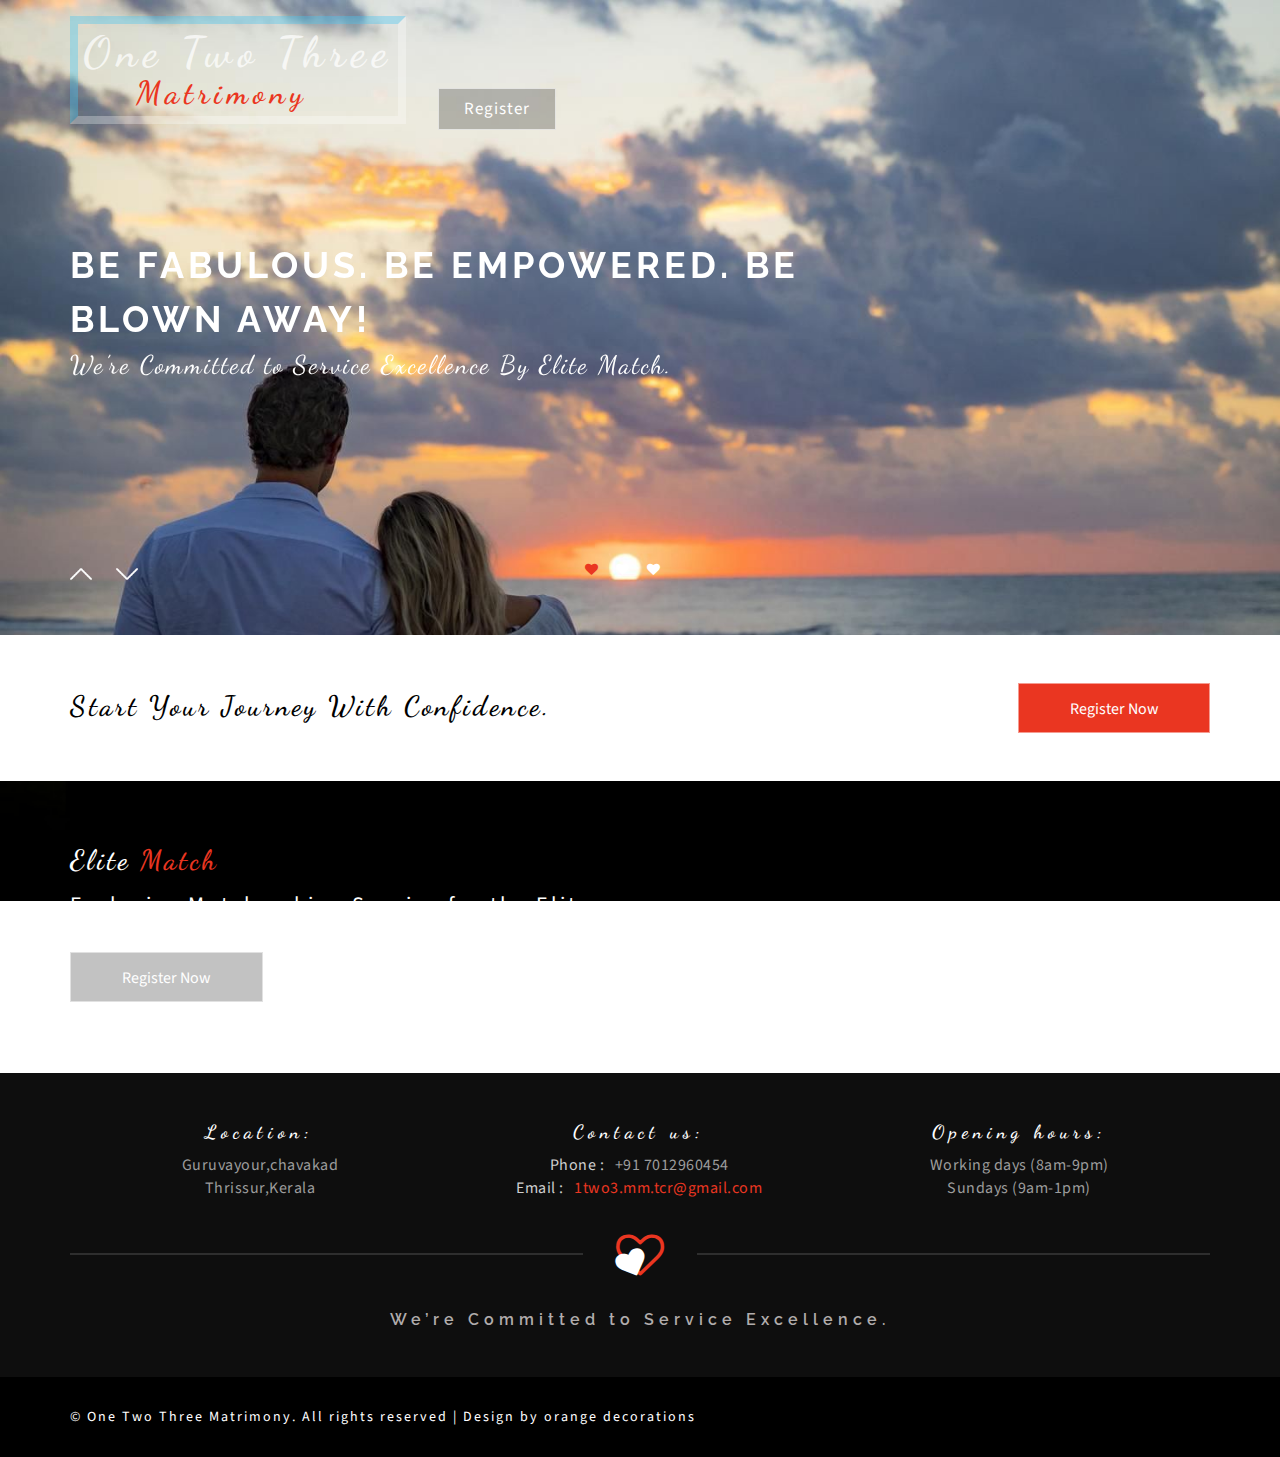
<file: index.html>
<!DOCTYPE html>
<html lang="zxx">
<head>
<title>subi's orange</title>

<meta name="viewport" content="width=device-width, initial-scale=1">
<meta http-equiv="Content-Type" content="text/html; charset=utf-8" />
<meta name="keywords" content="Elite Match Responsive web template, Bootstrap Web Templates, Flat Web Templates, Android Compatible web template, 
Smartphone Compatible web template, free webdesigns for Nokia, Samsung, LG, Sony Ericsson, Motorola web design" />
<script type="application/x-javascript"> addEventListener("load", function() { setTimeout(hideURLbar, 0); }, false);
		function hideURLbar(){ window.scrollTo(0,1); } </script>
<!-- //for-mobile-apps -->
<link href="css/bootstrap.css" rel="stylesheet" type="text/css" media="all" /><!-- Bootstrap -->
<link href="css/font-awesome.css" rel="stylesheet"> <!-- Font awesome -->
<link href="css/owl.carousel.css" rel="stylesheet"><!-- Clients -->
<link href="css/popuo-box.css" rel="stylesheet" type="text/css" media="all" /><!-- Pop-up -->
<link href="css/lsb.css" rel="stylesheet" type="text/css"><!-- gallery -->
<link href="css/style.css" rel="stylesheet" type="text/css" media="all" />
<!--fonts-->
<link href="//fonts.googleapis.com/css?family=Raleway:400,500,600,700,800,900" rel="stylesheet">
<link href="//fonts.googleapis.com/css?family=Source+Sans+Pro:300,400,600,700" rel="stylesheet">
<link href="//fonts.googleapis.com/css?family=Dancing+Script:400,700" rel="stylesheet">
<!--//fonts-->

</head>
<body>
<!--banner start here-->
<div class="banner-w3ls" id="home">
	<div class="container">
		<!-- header -->
                 <div class="header-inner">
					  <h1 class="logo">
						<a href="index.html">One Two Three<span>Matrimony</span></a></h1>
						<nav class="navbar navbar-default">
						
						<div class="header-right-w3ls">
							
							<a href="register.html">Register</a>
						</div>
						<div class="clearfix"></div>
				</div>
			<!-- //header -->
			<!-- banner-slider -->
			<div class="w3l_banner_info" >
				<div class="slider">
					<div class="callbacks_container">
								<ul class="rslides" id="slider3">
									<li>
										<div class="w3ls-info">
											 <h4>Be fabulous. Be empowered. Be Blown Away!</h4>
											<p>We’re Committed to Service Excellence By Elite Match.</p>
										</div>

									</li>
									<li>
										  <div class="w3ls-info">
											<h4>Dream it. Believe it. make it happen! </h4>
											<p>Checkout our list of best services and plan to best Finding.</p>
										</div>

									</li>
									<li>
										<div class="w3ls-info">
											<h4>Be fabulous. Be empowered. Be Blown Away!</h4>
											<p>Welcome to our Elite match - keep in touch with us...</p>
										</div>

									</li>

								</ul>
					</div>
				</div>
			</div>
			<div class="clearfix"></div>
		<!-- //banner-slider -->
				
			
        </div>
</div>
<!--//home-->
<!--banner end here-->


 <!--search-section -->
 <div class="search-wthree">
 <div class="container">
	<h3 class="subheading-agileits-w3layouts">Start your journey with confidence.</h3>
	<div class="sim-button button12"><a href="register.html">Register Now</a></div>
	<div class="clearfix"> </div>
 </div>
  </div>
  <!--//search-section -->
 <!--middle-section -->
<div class="middle-section-agileits-w3layouts">
<div class="container">
		<h3 class="subheading-agileits-w3layouts"><span>Elite </span>Match</h3>
		<p class="para-w3layouts">Exclusive Matchmaking Service for the Elite</p>
		<div class="sim-button button12"><a href="register.html">Register Now</a></div>
</div>	
</div>
 <!--//middle-section -->


<!-- footer -->
<div class="w3l_footer">
		<div class="container">
				<div class="w3ls_footer_grid">
					<div class="col-md-4 w3ls_footer_grid_left">
							<h4>Location:</h4>
							<p>Guruvayour,chavakad<br> Thrissur,Kerala</p>
					</div>
					<div class="col-md-4 w3ls_footer_grid_left">
							<h4>Contact us:</h4>
							<p><span>Phone : </span>+91 7012960454</p>
							<p><span>Email : </span><a href="mailto:info@example.com">1two3.mm.tcr@gmail.com</a></p>
					</div>
					<div class="col-md-4 w3ls_footer_grid_left">
							<h4>Opening hours:</h4>
							<p>Working days (8am-9pm)</p>
							<p>Sundays (9am-1pm)</p>
					</div>
					<div class="clearfix"> </div>
				</div>
				<!-- footer-button-info -->
				<div class="footer-middle-agileinfo">
					<div class="footer-button">
					<div class="button-top-w3layouts">
						<div class="logo-icons-w3ls">
							<i class="fa fa-heart heart1" aria-hidden="true"></i>
							<i class="fa fa-heart-o heart2" aria-hidden="true"></i>
						</div>
					</div>
						
						<h2>We’re Committed to Service Excellence.</h2>
					</div>
				</div>
				<!-- footer-button-info -->
		</div>
</div>


<div class="footer-w3layouts">
				<div class="container">
				<div class="agile-copy">
					<p>© One Two Three Matrimony. All rights reserved | Design by orange decorations</a></p>
				</div>
				
					<div class="clearfix"></div>
				</div>
			</div>
<!--/footer -->

<!-- js -->
<script type='text/javascript' src='js/jquery-2.2.3.min.js'></script>
<!-- flexisel -->
		<script type="text/javascript">
		$(window).load(function() {
			$("#flexiselDemo1").flexisel({
				visibleItems: 4,
				animationSpeed: 1000,
				autoPlay: true,
				autoPlaySpeed: 3000,    		
				pauseOnHover: true,
				enableResponsiveBreakpoints: true,
				responsiveBreakpoints: { 
					portrait: { 
						changePoint:480,
						visibleItems: 1
					}, 
					landscape: { 
						changePoint:640,
						visibleItems:2
					},
					tablet: { 
						changePoint:768,
						visibleItems: 2
					}
				}
			});
			
		});
	</script>
	<script type="text/javascript" src="js/jquery.flexisel.js"></script>
<!-- //flexisel -->
<!-- gallery-pop-up -->
	<script src="js/lsb.min.js"></script>
	<script>
	$(window).load(function() {
		  $.fn.lightspeedBox();
		});
	</script>
<!-- //gallery-pop-up -->
<script src="js/SmoothScroll.min.js"></script>
<!--responsive slider -->
<script src="js/responsiveslides.min.js"></script>
							<script>
								// You can also use "$(window).load(function() {"
								$(function () {
								  // Slideshow 3
								  $("#slider3").responsiveSlides({
									auto: true,
									pager:true,
									nav:true,
									speed: 500,
									namespace: "callbacks",
									before: function () {
									  $('.events').append("<li>before event fired.</li>");
									},
									after: function () {
									  $('.events').append("<li>after event fired.</li>");
									}
								  });
							
								});
							 </script>
<!--//responsive slider -->
<!--pop-up-box -->
					<script src="js/jquery.magnific-popup.js" type="text/javascript"></script>
					<script>
					$(document).ready(function() {
					$('.popup-with-zoom-anim').magnificPopup({
					type: 'inline',
					fixedContentPos: false,
					fixedBgPos: true,
					overflowY: 'auto',
					closeBtnInside: true,
					preloader: false,
					midClick: true,
					removalDelay: 300,
					mainClass: 'my-mfp-zoom-in'
					});

					});
					</script>
<!-- //pop-up-box -->

<!-- smooth scrolling -->
	<script type="text/javascript">
		$(document).ready(function() {
		/*
			var defaults = {
			containerID: 'toTop', // fading element id
			containerHoverID: 'toTopHover', // fading element hover id
			scrollSpeed: 1200,
			easingType: 'linear' 
			};
		*/								
		$().UItoTop({ easingType: 'easeOutQuart' });
		});
	</script>
	
	
	<a href="#home" class="scroll" id="toTop" style="display: block;"> <span id="toTopHover" style="opacity: 1;"> </span></a>
<!-- //smooth scrolling -->
	<!-- for-Clients -->
		<script src="js/owl.carousel.js"></script>
			<!-- requried-jsfiles-for owl -->
							        <script>
									    $(document).ready(function() {
									      $("#owl-demo2").owlCarousel({
									        items : 1,
									        lazyLoad : false,
									        autoPlay : true,
									        navigation : false,
									        navigationText :  false,
									        pagination : true,
									      });
									    });
									  </script>
			<!-- //requried-jsfiles-for owl -->
	<!-- //for-Clients -->
	<!-- start-smoth-scrolling -->
<script type="text/javascript" src="js/move-top.js"></script>
<script type="text/javascript" src="js/easing.js"></script>
<script type="text/javascript">
	jQuery(document).ready(function($) {
		$(".scroll").click(function(event){		
			event.preventDefault();
			$('html,body').animate({scrollTop:$(this.hash).offset().top},1000);
		});
	});
</script>
<!-- start-smoth-scrolling -->
<script type="text/javascript" src="js/bootstrap-3.1.1.min.js"></script>
	

</body>
</html>
</file>
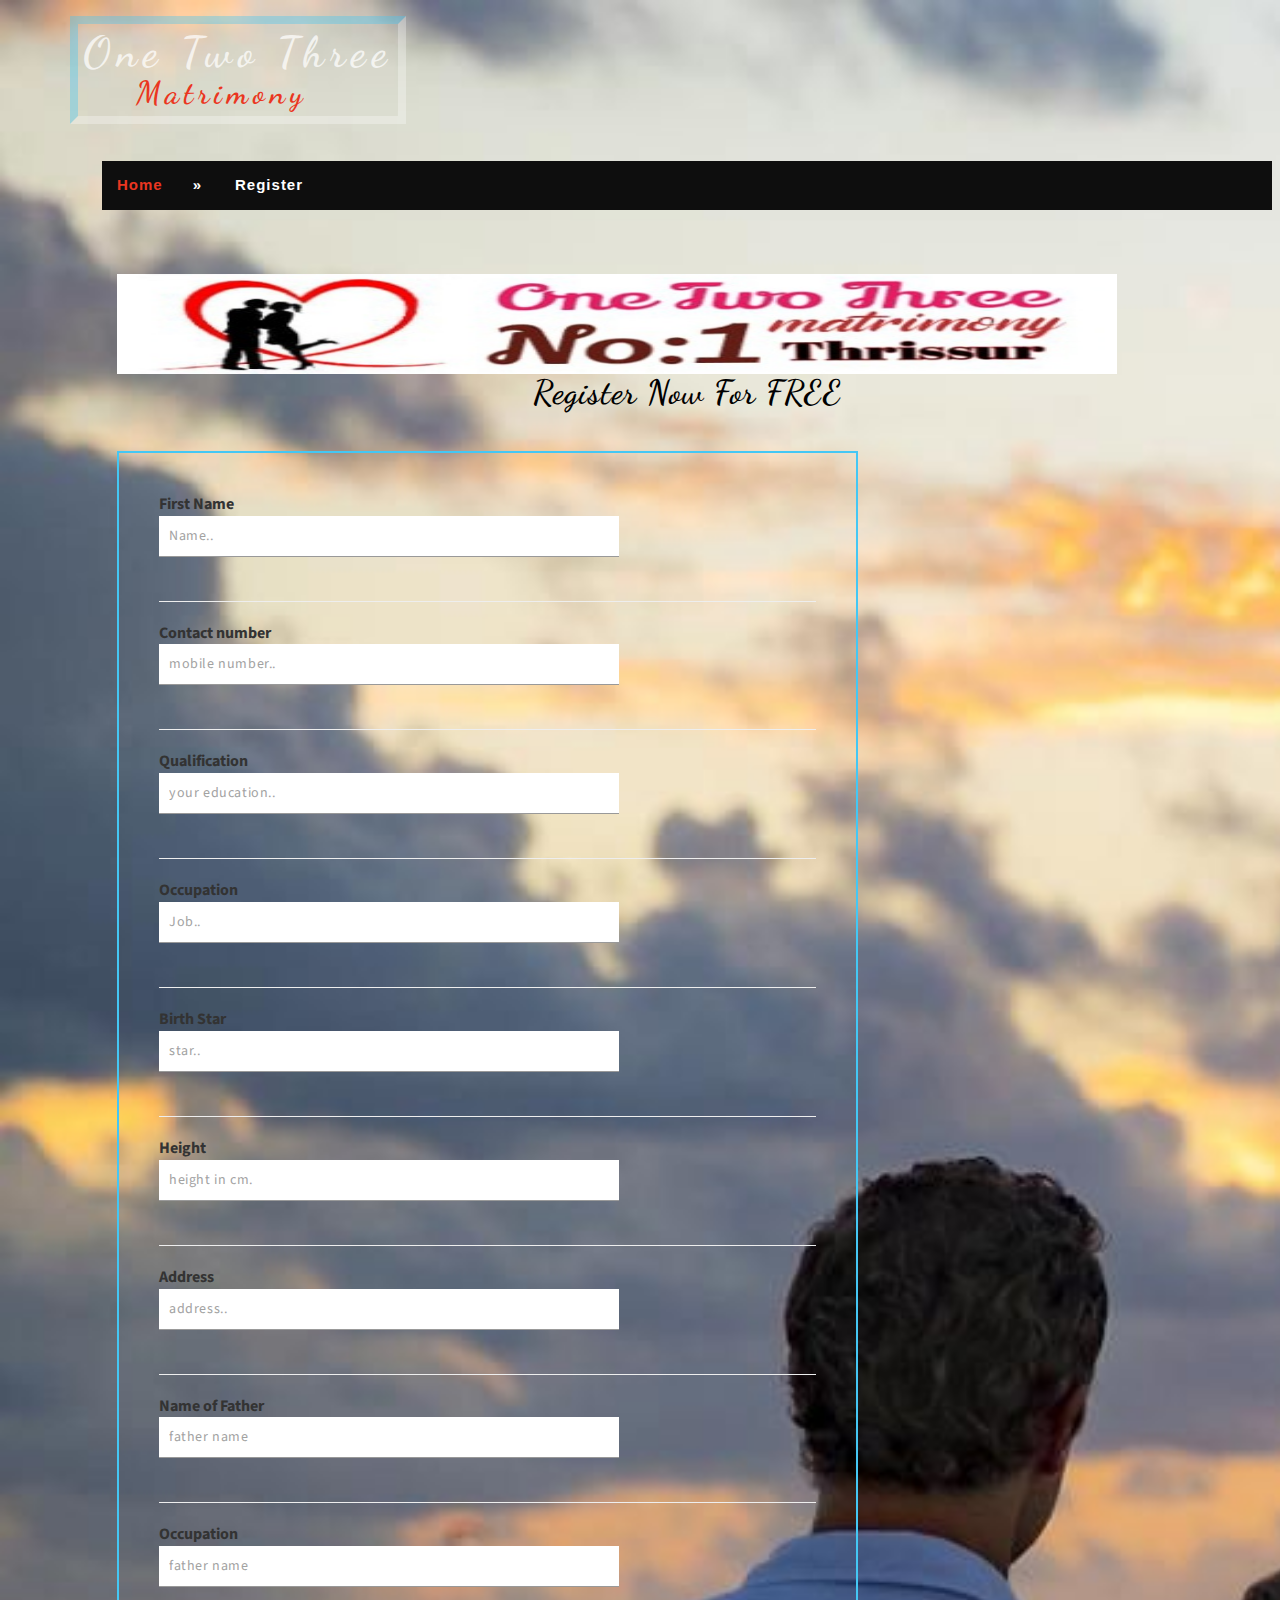
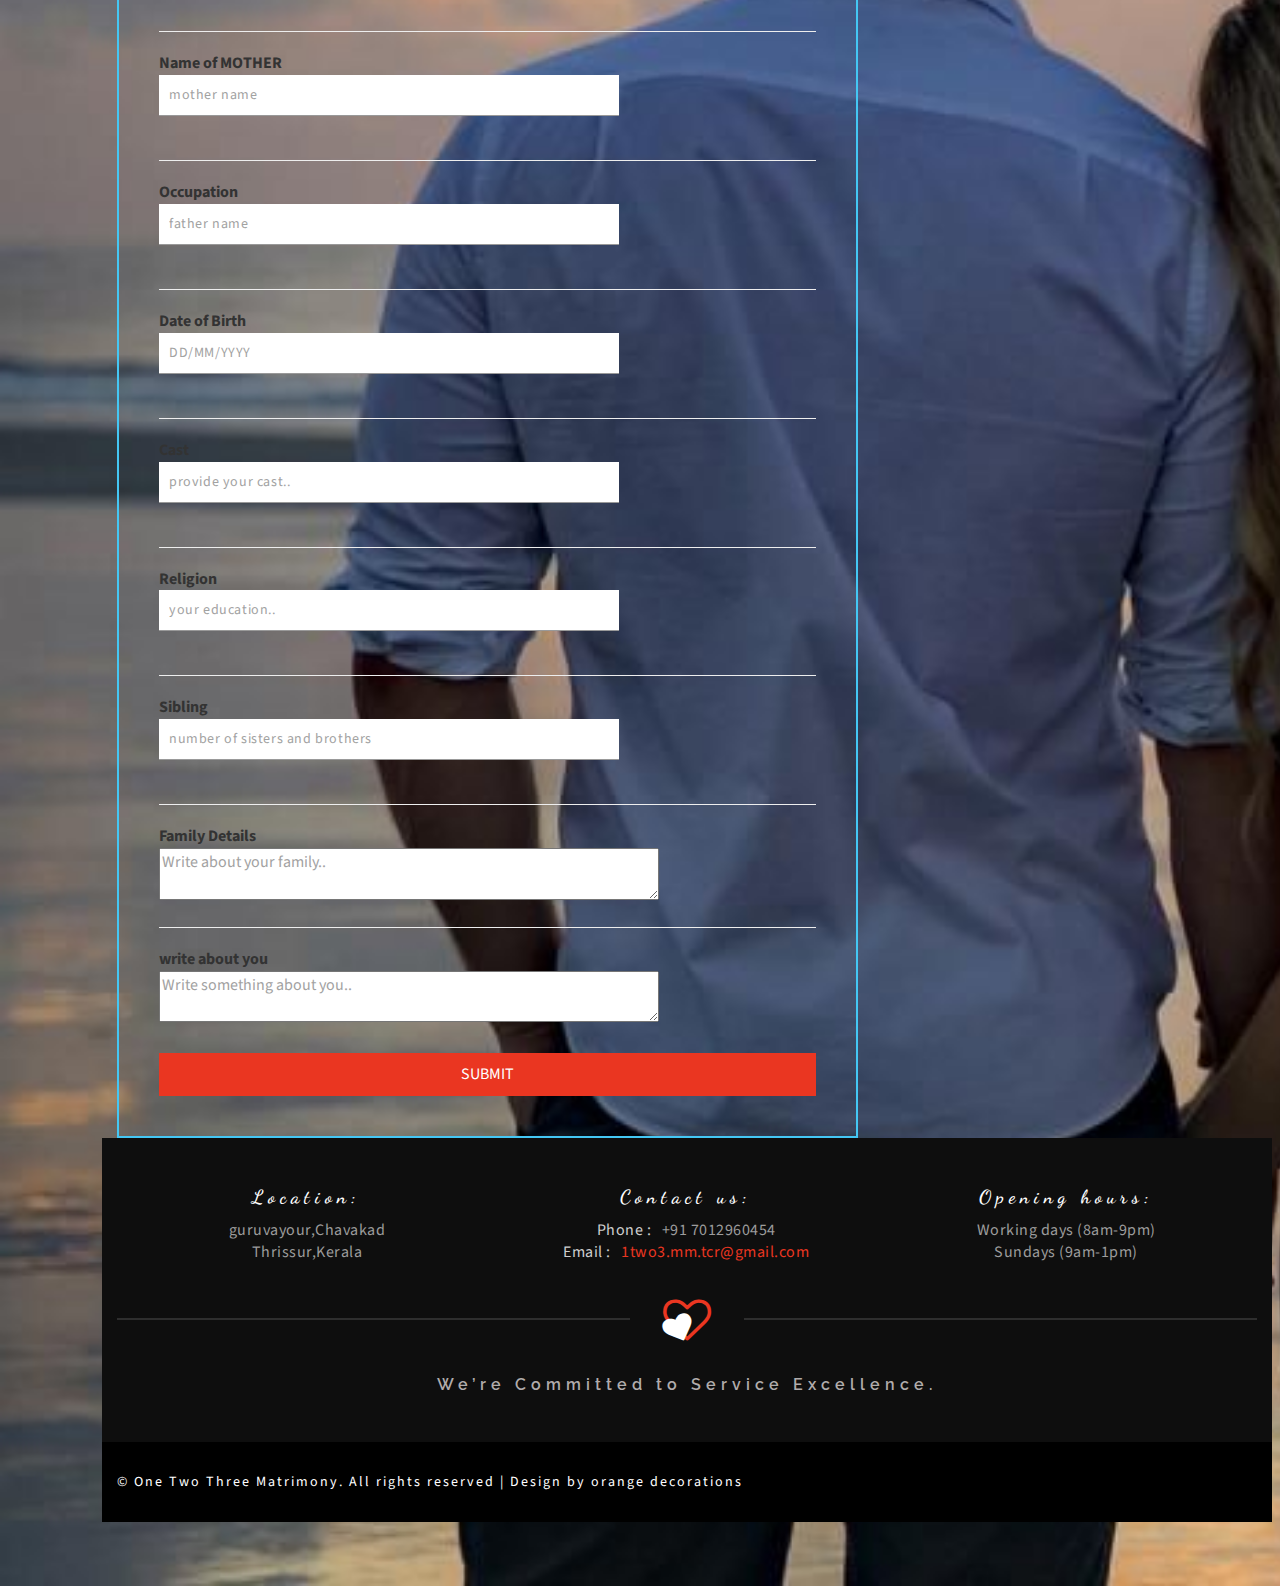
<file: register.html>
<!DOCTYPE html>
<html lang="zxx">
<head>
<title>subi's orange</title>
<!-- for-mobile-apps -->
<meta name="viewport" content="width=device-width, initial-scale=1">
<meta http-equiv="Content-Type" content="text/html; charset=utf-8" />
<meta name="keywords" content="Elite Match Responsive web template, Bootstrap Web Templates, Flat Web Templates, Android Compatible web template, 
Smartphone Compatible web template, free webdesigns for Nokia, Samsung, LG, Sony Ericsson, Motorola web design" />

<script src="https://ajax.googleapis.com/ajax/libs/jquery/3.5.1/jquery.min.js"></script>
<script type="application/x-javascript"> addEventListener("load", function() { setTimeout(hideURLbar, 0); }, false);
		function hideURLbar(){ window.scrollTo(0,1); } </script>
<!-- //for-mobile-apps -->
<link href="css/bootstrap.css" rel="stylesheet" type="text/css" media="all" />
<link href="css/font-awesome.css" rel="stylesheet"> 
<link rel="stylesheet" href="css/jquery-ui.css" />
<link href="css/style.css" rel="stylesheet" type="text/css" media="all" />
<!--fonts-->
<link href="//fonts.googleapis.com/css?family=Raleway:400,500,600,700,800,900" rel="stylesheet">
<link href="//fonts.googleapis.com/css?family=Source+Sans+Pro:300,400,600,700" rel="stylesheet">
<link href="//fonts.googleapis.com/css?family=Dancing+Script:400,700" rel="stylesheet">
<!--//fonts-->

</head>
<body>
<!--banner start here-->
<div class="banner-w3ls inner-banner-agileits" id="home">
	<div class="container">
		<!-- header -->
                 <div class="header-inner">
					  <h1 class="logo">
						<a href="index.html">One Two Three<span>Matrimony</span></a></h1>
						<nav class="navbar navbar-default">
							<div class="navbar-header">
								<button type="button" class="navbar-toggle" data-toggle="collapse" data-target="#bs-example-navbar-collapse-1">
									<span class="sr-only">Toggle navigation</span>
									<span class="icon-bar"></span>
									<span class="icon-bar"></span>
									<span class="icon-bar"></span>
								</button>
							</div>
							<!-- navbar-header -->
							
<!-- breadcrumbs -->
<div class="w3l_agileits_breadcrumbs">
   <div class="container">
		<div class="w3l_agileits_breadcrumbs_inner">
			<ul>
				<li><a href="index.html">Home</a><span>&#187;</span></li>
									
				<li>Register</li>
				</ul>
		</div>
	</div>
</div>
<!-- //breadcrumbs -->
<div class="login elite-app">
	<div class="container">
	<div class="tittle-agileinfo">
		<img src="IMG_20201007_100843.JPG" width="1000" height="100">

				<h3>Register Now For FREE</h3>
			</div>

	<div class="col-md-8 login-form-w3-agile">
			<form id="submit-form" action="">
              
              <label for="fname">First Name</label>
              <br>
              <input type="text" id="fname" name="name" placeholder="Name..">
              <hr>
              <label for="fname">Contact number</label>
              <br>
              <input type="text" id="fname" name="phone" placeholder="mobile number..">
              <hr>
              <label for="fname">Qualification</label>
              <br>
              <input type="text" id="fname" name="qualification" placeholder="your education..">
              <hr>
              <label for="fname">Occupation</label>
              <br>
              <input type="text" id="fname" name="occupation" placeholder="Job..">
              <hr>
              <label for="fname">Birth Star</label>
              <br>
              <input type="text" id="fname" name="star" placeholder="star..">
              <hr>
              <label for="fname">Height</label>
              <br>
              <input type="text" id="fname" name="Height" placeholder="height in cm.">
              <hr>
               <label for="fname">Address</label>
               <br>
              <input type="text" id="fname" name="address" placeholder="address..">
              <hr>
               <label for="fname">Name of Father</label>
               <br>
              <input type="text" id="fname" name="name of father" placeholder="father name">
              <hr>
               <label for="fname">Occupation</label>
               <br>
              <input type="text" id="fname" name="occupation father" placeholder="father name">
              <hr>
              <label for="fname">Name of MOTHER</label>
              <br>
              <input type="text" id="fname" name="name of mother" placeholder="mother name">
              <hr>
               <label for="fname">Occupation</label>
               <br>
              <input type="text" id="fname" name="occupation of mother" placeholder="father name">
              <hr>
              
              <label for="fname">Date of Birth</label>
              <br>
              <input type="text" id="fname" name="dob" placeholder="DD/MM/YYYY">
              <hr>
               <label for="fname">Cast</label>
               <br>
              <input type="text" id="fname" name="cast" placeholder="provide your cast..">
              <hr>
              <label for="fname">Religion</label>
              <br>
              <input type="text" id="fname" name="religion" placeholder="your education..">
              <hr>
              <label for="fname">Sibling</label>
              <br>
              <input type="text" id="fname" name="sibling" placeholder="number of sisters and brothers">
              <hr>
              <label for=  "subject">Family Details</label>
              <br>
              <textarea id="subject" name="family details" placeholder="Write about your family.." style="width:500px"></textarea>
              <hr>
              
              <label for=  "subject">write about you</label>
              <br>
              <textarea id="subject" name="discription" placeholder="Write something about you.." style="width:500px"></textarea>
              
              <div class="raw">
              <input type="submit" value="Submit">
            </form>
			<script>
        $("#submit-form").submit((e)=>{
            e.preventDefault()
            $.ajax({
                url:"https://script.google.com/macros/s/AKfycbySQ61C_pQgQltMClf9XiseLsyi6DHlq4xMgCLv/exec",
                data:$("#submit-form").serialize(),
                method:"post",
                success:function (response){
                    alert("Form submitted successfully")
                    window.location.reload()
                    //window.location.href="https://google.com"
                },
                error:function (err){
                    alert("Something Error")
    
                }
            })
        })
    
    </script>

		</div>
		
		
	</div>
</div>
<!--login-inner-->
<!-- footer -->
<div class="w3l_footer">
		<div class="container">
				<div class="w3ls_footer_grid">
					<div class="col-md-4 w3ls_footer_grid_left">
							<h4>Location:</h4>
							<p>guruvayour,Chavakad<br>Thrissur,Kerala</p>
					</div>
					<div class="col-md-4 w3ls_footer_grid_left">
							<h4>Contact us:</h4>
							<p><span>Phone : </span>+91 7012960454</p>
							<p><span>Email : </span><a href="mailto:info@example.com">1two3.mm.tcr@gmail.com</a></p>
					</div>
					<div class="col-md-4 w3ls_footer_grid_left">
							<h4>Opening hours:</h4>
							<p>Working days (8am-9pm)</p>
							<p>Sundays (9am-1pm)</p>
					</div>
					<div class="clearfix"> </div>
				</div>
				<!-- footer-button-info -->
				<div class="footer-middle-agileinfo">
					<div class="footer-button">
					<div class="button-top-w3layouts">
						<div class="logo-icons-w3ls">
							<i class="fa fa-heart heart1" aria-hidden="true"></i>
							<i class="fa fa-heart-o heart2" aria-hidden="true"></i>
						</div>
					</div>
						
						<h2>We’re Committed to Service Excellence.</h2>
					</div>
				</div>
				<!-- footer-button-info -->
		</div>
</div>


<div class="footer-w3layouts">
				<div class="container">
				<div class="agile-copy">
					<p>© One Two Three Matrimony. All rights reserved | Design by orange decorations</a></p>
				</div>
				
					<div class="clearfix"></div>
				</div>
			</div>
<!--/footer --><script>
        $("#submit").submit((e)=>{
            e.preventDefault()
            $.ajax({
                url:"https://script.google.com/macros/s/AKfycbySQ61C_pQgQltMClf9XiseLsyi6DHlq4xMgCLv/exec",
                data:$("#submit-form").serialize(),
                method:"post",
                success:function (response){
                    alert("Form submitted successfully")
                    window.location.reload()
                    //window.location.href="https://google.com"
                },
                error:function (err){
                    alert("Something Error")
    
                }
            })
        })
    
    </script>

<!-- js -->
<script type='text/javascript' src='js/jquery-2.2.3.min.js'></script>




<script src="js/SmoothScroll.min.js"></script>
<!-- smooth scrolling -->
	<script type="text/javascript">
		$(document).ready(function() {
		/*
			var defaults = {
			containerID: 'toTop', // fading element id
			containerHoverID: 'toTopHover', // fading element hover id
			scrollSpeed: 1200,
			easingType: 'linear' 
			};
		*/								
		$().UItoTop({ easingType: 'easeOutQuart' });
		});
	</script>
	
	
	<a href="#home" class="scroll" id="toTop" style="display: block;"> <span id="toTopHover" style="opacity: 1;"> </span></a>
<!-- //smooth scrolling -->
	<!-- //for-Clients -->
	<!-- start-smoth-scrolling -->
<script type="text/javascript" src="js/move-top.js"></script>
<script type="text/javascript" src="js/easing.js"></script>
<script type="text/javascript">
	jQuery(document).ready(function($) {
		$(".scroll").click(function(event){		
			event.preventDefault();
			$('html,body').animate({scrollTop:$(this.hash).offset().top},1000);
		});
	});
</script>
<!-- start-smoth-scrolling -->
<!-- Calendar -->
				<script src="js/jquery-ui.js"></script>
				  <script>
						  $(function() {
							$( "#datepicker" ).datepicker();
						  });
				  </script>
			<!-- //Calendar -->
<script type="text/javascript" src="js/bootstrap-3.1.1.min.js"></script>
	

</body>
</html>
</file>
<file: css/popuo-box.css>
/* Styles for dialog window */
#small-dialog,#small-dialog1{
	background:#fff;
	padding: 2em;
	text-align: left;
	max-width: 500px;
	margin: 40px auto;
	position: relative;
	text-align:center;
}
#small-dialog-it,#small-dialog-in,#small-dialog-fr,#small-dialog-sh,#small-dialog-sf,#small-dialog-su,#small-dialog-me,#small-dialog-ch,#small-dialog-pi,#small-dialog-am {
	background: white;
	padding:0px;
	text-align: left;
	max-width: 450px;
	margin: 40px auto;
	position: relative;
	text-align:center;
}
a.play-icon.popup-with-zoom-anim img:hover {
	opacity: 0.5;
	transition:0.5s all;
	-webkit-transition:0.5s all;
	-o-transition:0.5s all;
	-moz-transition:0.5s all;
	-ms-transition:0.5s all;
}
.portfolio-items{
	text-align:center;
	margin:0 auto;
}
.portfolio-items img{
	width:100%;
}
.portfolio-items h4{
	margin:1em 0;
	font-size:25px;
	color:#a63d56;
}
.portfolio-items p{
	text-align:justify;
}
/**

/**
 * Fade-zoom animation for first dialog
 */

/* start state */
.my-mfp-zoom-in #small-dialog {
opacity: 0;
-webkit-transition: all 0.2s ease-in-out;
-moz-transition: all 0.2s ease-in-out;
-o-transition: all 0.2s ease-in-out;
transition: all 0.2s ease-in-out;
-webkit-transform: scale(0.8);
-moz-transform: scale(0.8);
-ms-transform: scale(0.8);
-o-transform: scale(0.8);
transform: scale(0.8);
}
/* animate in */
.my-mfp-zoom-in.mfp-ready #small-dialog {
opacity: 1;
-webkit-transform: scale(1);
-moz-transform: scale(1);
-ms-transform: scale(1);
-o-transform: scale(1);
transform: scale(1);
}
/* animate out */
.my-mfp-zoom-in.mfp-removing #small-dialog {
-webkit-transform: scale(0.8);
-moz-transform: scale(0.8);
-ms-transform: scale(0.8);
-o-transform: scale(0.8);
transform: scale(0.8);
opacity: 0;
}
/* Dark overlay, start state */
.my-mfp-zoom-in.mfp-bg {
opacity: 0;
-webkit-transition: opacity 0.3s ease-out;
-moz-transition: opacity 0.3s ease-out;
-o-transition: opacity 0.3s ease-out;
transition: opacity 0.3s ease-out;
}
/* animate in */
.my-mfp-zoom-in.mfp-ready.mfp-bg {
opacity: 0.8;
}
/* animate out */
.my-mfp-zoom-in.mfp-removing.mfp-bg {
opacity: 0;
}
/**
/* Magnific Popup CSS */
.mfp-bg {
  top: 0;
  left: 0;
  width: 100%;
  height: 100%;
  z-index: 1042;
  overflow: hidden;
  position: fixed;
  background: #0b0b0b;
  opacity: 0.8;
  filter: alpha(opacity=80); }

.mfp-wrap {
  top: 0;
  left: 0;
  width: 100%;
  height: 100%;
  z-index: 1043;
  position: fixed;
  outline: none !important;
  -webkit-backface-visibility: hidden; }

.mfp-container {
  text-align: center;
  position: absolute;
  width: 100%;
  height: 100%;
  left: 0;
  top: 0;
  padding: 0 8px;
  -webkit-box-sizing: border-box;
  -moz-box-sizing: border-box;
  box-sizing: border-box; }

.mfp-container:before {
  content: '';
  display: inline-block;
  height: 100%;
  vertical-align: middle; }

.mfp-align-top .mfp-container:before {
  display: none; }

.mfp-content {
  position: relative;
  display: inline-block;
  vertical-align: middle;
  margin: 0 auto;
  text-align: left;
  z-index: 1045; }

.mfp-inline-holder .mfp-content,
.mfp-ajax-holder .mfp-content {
  width: 100%;
  cursor: auto; }

.mfp-ajax-cur {
  cursor: progress; }

.mfp-zoom-out-cur,
.mfp-zoom-out-cur .mfp-image-holder .mfp-close {
  cursor: -moz-zoom-out;
  cursor: -webkit-zoom-out;
  cursor: zoom-out; }
.mfp-zoom {
  cursor: pointer;
  cursor: -webkit-zoom-in;
  cursor: -moz-zoom-in;
  cursor: zoom-in; }

.mfp-auto-cursor .mfp-content {
  cursor: auto; }

.mfp-close,
.mfp-arrow,
.mfp-preloader,
.mfp-counter {
  -webkit-user-select: none;
  -moz-user-select: none;
  user-select: none; }

.mfp-loading.mfp-figure {
  display: none; }

.mfp-hide {
  display: none !important; }
.mfp-content iframe {
    width: 100%;
    min-height: 370px;
    border: none;
}
.mfp-preloader {
  color: #cccccc;
  position: absolute;
  top: 50%;
  width: auto;
  text-align: center;
  margin-top: -0.8em;
  left: 8px;
  right: 8px;
  z-index: 1044; }

.mfp-preloader a {
  color: #cccccc; }

.mfp-preloader a:hover {
  color: white; }

.mfp-s-ready .mfp-preloader {
  display: none; }

.mfp-s-error .mfp-content {
  display: none; }

button.mfp-close,
button.mfp-arrow {
  overflow: visible;
  cursor: pointer;
  border: 0;
   background:#FFF;
  -webkit-appearance: none;
  display: block;
  padding: 0;
  z-index: 1046; }
button::-moz-focus-inner {
  padding: 0;
  border: 0; }

.mfp-close {
	width: 23px;
    height: 30px;
    line-height: 25px;
    position: absolute;
    left: -30px;
    top: -30px;
    text-decoration: none;
    text-align: center;
    padding: 0 0 18px 10px;
    color: white !important;
    font-style: normal;
    font-size: 45px;
    outline: none;
    font-family: 'Open Sans', sans-serif;
 }
  .mfp-close:hover, .mfp-close:focus {
    opacity: 1; }

.mfp-close-btn-in .mfp-close {
  color: #333333; 
  background: none;
  }

.mfp-image-holder .mfp-close,
.mfp-iframe-holder .mfp-close {
  color: white;
  right: -6px;
  text-align: right;
  padding-right: 6px;
  width: 100%; 
}
.login h3,.signup h3{
	margin:1em 0;
	color: #a63d56;
}
.login input[type="text"],.login input[type="password"]{
	width:90%;
	padding:5px;
	margin:3px 0;x
	border: 1px solid #a63d56;
	outline: none !important;
}
.signup input[type="text"]{
	width: 44.5%;
	padding: 5px;
	margin: 10px 0;
	outline: none;
	background: #EBEBEB;
	border: solid 1px #222;
}
.signup input.email[type="text"],.signup input[type="password"]{
	width: 90%;
	padding: 5px;
	margin: 10px 0;
	outline: none;
	background: #EBEBEB;
	border: solid 1px #222;
}
.login input[type="submit"],.signup input[type="submit"]{
	background: #347083;
	border: 0px;
	padding: 5px 10px;
	margin: 10px 10px;
	outline: none;
	font-size: 18px;
	color: #fff;
	text-transform: uppercase;
	width: 17%;	
	-webkit-appearance: none;
}
.login input[type="submit"]:hover,.signup input[type="submit"]:hover{
	background:#163035;
	-webkit-transition: all 0.5s ease-in-out;
	-moz-transition: all 0.5s ease-in-out;
	-o-transition: all 0.5s ease-in-out;
	transition: all 0.5s ease-in-out;
}
@media all and (max-width:568px){
	#small-dialog, #small-dialog1 {
		max-width: 425px;
	}
}
@media all and (max-width:480px){
	.comments-area textarea{
		height:100px;
	}
	.login input[type="submit"], .signup input[type="submit"] {
		font-size: 14px;
		width: 20%;
	}
	.mfp-close {
		left: 0;
	}
	#small-dialog, #small-dialog1 {
		max-width: 445px;
	}
}
@media all and (max-width:414px){
	#small-dialog, #small-dialog1 {
		padding: 1.5em;
	}
}
@media all and (max-width:375px){
	#small-dialog h2, #small-dialog1 h2 {
		font-size: 1.5em;
	}
}
@media all and (max-width:320px){
	.comments-area span.label,.comments-area span.text-field{
		float:none;
		width:100%;
	}
	.comments-area span{
		padding-bottom:3px;
	}
	.comments-area input[type="text"], .comments-area textarea{
		width:92%;
	}
	.comments-area div{
		padding:2px 0;
	}
	.mfp-content iframe{
		width:100%;
		min-height:250px;
	}
	.login input[type="submit"], .signup input[type="submit"] {
		font-size: 12px;
		width: 29%;
	}
	.signup input[type="text"] {
		width: 90%;
	}
	.mfp-close {
		right: 2px;
		top:-30px;
	}
}
</file>
<file: css/style.css>
/*--
Author: W3layouts
Author URL: http://w3layouts.com
License: Creative Commons Attribution 3.0 Unported
License URL: http://creativecommons.org/licenses/by/3.0/
--*/
html, body{
	margin:0;
	font-size: 100%;
	font-family: 'Source Sans Pro', sans-serif;
	background: #fff;
}
body a {
	text-decoration:none;
	transition:0.5s all;
	-webkit-transition:0.5s all;
	-moz-transition:0.5s all;
	-o-transition:0.5s all;
	-ms-transition:0.5s all;
}
a:hover{
 text-decoration:none;
}
input[type="button"],input[type="submit"]{
	transition:0.5s all;
	-webkit-transition:0.5s all;
	-moz-transition:0.5s all;
	-o-transition:0.5s all;
	-ms-transition:0.5s all;
}

h1,h2,h3,h4,h5,h6{
	margin:0;
	font-family: 'Raleway', sans-serif;
    font-weight: 600;
}	
p{
	margin:0;
}
ul{
	margin:0;
	padding:0;
}
label{
	margin:0;
}
/*--Banner stats here--*/
.header-inner {
    padding: 1em 0;
}
h1.logo {
    float: left;
    border-right: 10px solid rgba(255, 255, 255, 0.29);
	border-bottom: 10px solid rgba(255, 255, 255, 0.29);
    border-left: 10px solid rgba(68, 199, 244, 0.37);
	border-top: 10px solid rgba(68, 199, 244, 0.37);
    padding: 5px 5px;
    position: relative;
    font-size: 47px;
    letter-spacing: 6px;
    font-family: 'Dancing Script', cursive;
}
h1 span {
    color: #EA3621;
    display: block;
    font-size: 36px;
    letter-spacing: 6px;
    padding-left: 53px;
}
h1.logo a {
    color: rgba(255, 255, 255, 0.73);
    text-decoration: none;
    display: block;
}
/*-- //logo --*/
/*-- top-nav --*/
.navbar-default {
    background: none;
    border: none;
    margin: 0;
    min-height: inherit;
    float: left;
    margin: 2.3em 0 0 2em;
}
.navbar-default .navbar-nav > .active > a, .navbar-default .navbar-nav > .active > a:hover, .navbar-default .navbar-nav > .active > a:focus {
    color: #99abd5;
   background:none!important;
}
.navbar-nav > li {
   margin: 0 7px;
}
.navbar-default .navbar-nav > li > a {
    color: #bfb992;
    font-size: 14.5px;
    padding: 0.5em 1em;
    border: 3px solid transparent;
    letter-spacing: 2px;
    position: relative;
    font-weight: normal;
    text-transform: uppercase;
}
ul.nav.navbar-nav.navbar-right li:nth-child(6) a {
    padding-right: 0!important;
}
.navbar-default .navbar-nav > li > a:hover, .navbar-default .navbar-nav > li > a:focus, .navbar-default .navbar-nav li a.active {
    color: #ffffff;
    background: none!important;
    border-right: 3px solid rgba(255, 255, 255, 0.29);
    border-bottom: 3px solid rgba(255, 255, 255, 0.29);
    border-left: 3px solid rgba(68, 199, 244, 0.37);
    border-top: 3px solid rgba(68, 199, 244, 0.37);
}
.navbar-default .navbar-nav > .open > a, .navbar-default .navbar-nav > .open > a:hover, .navbar-default .navbar-nav > .open > a:focus {
    color: #fff;
}
.navbar-default .navbar-nav > li > a {
    color: #fff;
}
.navbar-right {
    float: left!important;
    margin-right:0px!important;
}
.navbar-collapse {
    padding: 0!important;
}
.header-right-w3ls {
    float: right;
    margin-top: 42px;
}
.header-right-w3ls a {
    font-size: 17px;
    color: #fff;
    display: inline-block;
    letter-spacing: 1px;
    text-align: center;
    text-decoration: none;
    padding: 8px 25px;
    border: 1px solid rgba(255, 255, 255, 0.65);
    background: rgba(0, 0, 0, 0.24);
	transition: all 0.5s;
	-webkit-transition: all 0.5s;
	-moz-transition: all 0.5s;
	-o-transition: all 0.5s;
}
.header-right-w3ls a:hover {
    background: rgba(255, 255, 255, 0.13);
}
/*--//header--*/
/*--banner-slider--*/
#slider2,
#slider3 {
  box-shadow: none;
  -moz-box-shadow: none;
  -webkit-box-shadow: none;
  margin: 0 auto;
}
.rslides_tabs li:first-child {
  margin-left: 0;
}
.rslides_tabs .rslides_here a {
  background: rgba(255,255,255,.1);
  color: #fff;
  font-weight: bold;
}
.events {
  list-style: none;
}
.callbacks_container {
  position: relative;
  float: left;
  width: 100%;
}
.callbacks {
  position: relative;
  list-style: none;
  overflow: hidden;
  width: 100%;
  padding: 0;
  margin: 0;
}
.callbacks li {
  position: absolute;
  width: 100%;
}
.callbacks img {
  position: relative;
  z-index: 1;
  height: auto;
  border: 0;
}
.callbacks .caption {
	display: block;
	position: absolute;
	z-index: 2;
	font-size: 20px;
	text-shadow: none;
	color: #fff;
	left: 0;
	right: 0;
	padding: 10px 20px;
	margin: 0;
	max-width: none;
	top: 10%;
	text-align: center;
}
.callbacks_nav {
    position: absolute;
    -webkit-tap-highlight-color: rgba(0,0,0,0);
    bottom:-79%;
    left: 0;
    z-index: 3;
    text-indent: -9999px;
    overflow: hidden;
    text-decoration: none;
    width:32px;
    height:32px;
	display:block;
}
 .callbacks_nav:hover{
  	opacity: 0.5;
}
.callbacks_nav.next {
    background: transparent url(../images/down.png) no-repeat 0px 0px;
    /* left: 80%; */
    /* height: 65px; */
    /* width: 65px; */
    /* top: 53%; */
    left: auto;
    left: 4%;
}
.callbacks_nav.prev {
    background: transparent url(../images/up.png) no-repeat 0px 0px;
    left: 0%;
    /* height: 65px; */
    /* width: 65px; */
    /* top: 53%; */
    /* right: auto; */
    /* background-position: left top; */
    /* left: 46%; */
}
.callbacks_nav.next, .callbacks_nav.prev {
    background-size: 22px;
    width: 22px;
    height: 22px;
}
#slider3-pager a {
  display: inline-block;
}
#slider3-pager span{
  float: left;
}
#slider3-pager span{
	width:100px;
	height:15px;
	background:#fff;
	display:inline-block;
	border-radius:30em;
	opacity:0.6;
}
#slider3-pager .rslides_here a {
  background: #FFF;
  border-radius:30em;
  opacity:1;
}
#slider3-pager a {
  padding: 0;
}
#slider3-pager li{
	display:inline-block;
}
.rslides {
  position: relative;
  list-style: none;
  overflow: hidden;
  width: 100%;
  padding: 0;
}
.rslides li {
  -webkit-backface-visibility: hidden;
  position: absolute;
  display:none;
  width: 100%;
  left: 0;
  top: 0;
}
.rslides li{
  position: relative;
  display: block;
  float: left;
}
.rslides img {
    height: auto;
    border: 0;
}
.callbacks_tabs {
    list-style: none;
    position: absolute;
    bottom: -77%;
    left: 44%;
    padding: 0;
    margin: 0;
    z-index: 990;
    display: block;
    text-align: center;
}
.slider-top span{
	font-weight:600;
}
.callbacks_tabs li{
    display: inline-block;
    margin: 0 5px;
}
.animated {
    z-index: 99;
}
/*----*/
.callbacks_tabs a{
 visibility: hidden;
}
.callbacks_tabs a:after {
    content: "\f004";
    font-size: 13px;
    font-family: FontAwesome;
    visibility: visible;
    display: block;
	color:#fff;
    /* height: 14px; */
    /* width: 14px; */
    display: inline-block;
    /* background: #fff; */
    /* border-radius: 50%; */
    /* -webkit-border-radius: 50%; */
    -o-border-radius: 50%;
    -moz-border-radius: 50%;
    -ms-border-radius: 50%;
}
.callbacks_here a:after{
	background:none;
	color:#EA3621;
}
/*----*/
.banner-w3ls .agileits-social {
    margin: 12em 0em 0em 0em;
}
.banner-w3ls {
    background: url(../images/121.jpg)no-repeat 0px 0px;
    background-size: cover;
    -webkit-background-size: cover;
    -moz-background-size: cover;
    -o-background-size: cover;
    -ms-background-size: cover;
    /* padding-bottom: 2.5em; */
    min-height: 750px;
}
.logo-w3layouts h1 a {
    position: absolute;
    z-index: 99;
    color: #fff;
    text-transform: uppercase;
    letter-spacing: 4px;
    text-align: left;
    left: 5em;
    top: 1.8em;
	font-size: 1.1em;
    font-weight: 700;
	text-decoration:none;
}
.logo-w3layouts h1 a span {
    color: #e84f5a;
}
.header {
    position: absolute;
    z-index: 9999;
    top: 0%;
    left: 10.2%;
    width: 80%;
    background: #fff;
}
.w3l_banner_info {
    text-align: left;
}

.slider_banner_info {
    position: absolute;
    top: 26%;
    left: 19%;
    z-index: 999;
    padding: 13em 30em;
    border: 25px solid rgba(0, 0, 0, 0.69);
}
.w3ls-info {
    width: 80%;
}
 .w3ls-info h4 {
    font-size: 45px;
    line-height: 1.5em;
    text-transform: uppercase;
    color: #fff;
    font-weight: bold;
    letter-spacing: 4px;
    margin-top: 3em;
}
.w3ls-info h4 span{
	display: block;
    font-size: 2em;
    padding: .4em .5em;

	color:#fff;
}
.w3ls-info p {
    color: #fff;
    font-size: 1.6em;
    letter-spacing: 2px;
    line-height: 1.5em;
    font-family: 'Dancing Script', cursive;
}
.w3ls-info h4 i{
	display: block;
    font-style: normal;
    padding: .4em .5em;
    color: #212121;
    width: 22%;
}
a.read{
	font-size:1.1em;
	color:#333;
	background:#fff;
	padding:0.6em 2em;
}
img.img-responsive {
    width: 100%;
}
/*-- //Slider --*/
/*--modal--*/
.modal-content  img{
	width:100%;
}
.modal-content h4 {
    color: #000;
    text-align: center;
    font-size: 26px;
    margin-bottom: .5em;
    text-transform: uppercase;
}
.modal-content h5 {
    color: #fff;
    font-size: 24px;
    margin: 0;
    text-transform: uppercase;
    letter-spacing: 1px;
}
.modal-content p{
	color:#636363;
	font-size:14px;
	line-height:25px;
	    padding-top: 10px;
}
.modal-header {
    padding: 8px;
}
/*--//modal--*/
/*-- //Banner-Slider --*/
.button12{
	color: rgba(255,255,255,1);
	-webkit-transition: all 0.5s;
	-moz-transition: all 0.5s;
	-o-transition: all 0.5s;
	transition: all 0.5s;
	position: relative;
	border: 1px solid rgba(255,255,255,0.5);
	overflow: hidden;
}
.button12 a {
    color: rgb(255, 255, 255);
    text-decoration: none;
    display: block;
}
.button12 a{
	z-index: 2;	
	display: block;
	position: absolute;
	width: 100%;
	height: 100%;	
}
.button12:hover a{
	color:#fff;
}
.button12::before{
	content: '';
	position: absolute;
	top: 50px;
	left: -5px;
	width: 0;
	height: 0;
	border-left: 100px solid transparent;
	border-right: 100px solid transparent;
	border-bottom: 190px solid rgba(255,255,255,0.25);
	z-index: 1;
	-webkit-transition: all 0.5s;
	-moz-transition: all 0.5s;
	-o-transition: all 0.5s;
	transition: all 0.5s;
}
.button12::after{
	content: '';
	position: absolute;
	top: 50px;
	left: -5px;
	width: 0;
	height: 0;
	border-left: 100px solid transparent;
	border-right: 100px solid transparent;
	border-bottom: 190px solid rgba(255,255,255,0.25);
	z-index: 1;
	-webkit-transition: all 0.5s;
	-moz-transition: all 0.5s;
	-o-transition: all 0.5s;
	transition: all 0.5s;
}
.button12::after{
	-webkit-transition-delay: 0.2s; /* Safari */
    transition-delay: 0.2s;
}
.button12:hover::before{
	opacity: 1;
	-webkit-transform: translate(0px,-190px);
	transform: translate(0px,-190px);	
}
.button12:hover::after{
	opacity: 1;
	-webkit-transform: translate(0px,-150px);
	transform: translate(0px,-150px);	
}
.sim-button {
    line-height: 50px;
    height: 50px;
    text-align: center;
    margin-right: auto;
    margin-left: auto;
    margin-top: 31px;
    width: 16.9%;
    display: inline-block;
    cursor: pointer;
	background:rgba(0, 0, 0, 0.24);
}
/*--//Banner ends here--*/
/*-- social icons --*/
.agileits-social {
    float: right;
}
.agileits-social ul{
	padding:0;
	margin:0;
	margin-top: 8px;
}
.agileits-social ul li{
	display:inline-block;
}
.agileits-social ul li a {
	color: #333;
    text-align: center;
}
.agileits-social ul li a i.fa.fa-facebook{
    height: 40px;
    width: 40px;
    background: #3b5998;
    line-height: 40px;
    color: #fff;
    border-radius: 50%;
	-webkit-border-radius: 50%;
	-moz-border-radius: 50%;
	-o-border-radius: 50%;
	-ms-border-radius: 50%;
	transition:0.5s all;
	-webkit-transition:0.5s all;
	-moz-transition:0.5s all;
	-o-transition:0.5s all;
	-ms-transition:0.5s all;
}
.agileits-social ul li a i.fa.fa-facebook:hover {
    opacity: 0.8;
}
.agileits-social ul li a i.fa.fa-twitter{
    height: 40px;
    width: 40px;
     background: #1da1f2;
    line-height: 40px;
    color: #fff;
    border-radius: 50%;
	-webkit-border-radius: 50%;
	-moz-border-radius: 50%;
	-o-border-radius: 50%;
	-ms-border-radius: 50%;
	transition:0.5s all;
	-webkit-transition:0.5s all;
	-moz-transition:0.5s all;
	-o-transition:0.5s all;
	-ms-transition:0.5s all;
}
.agileits-social ul li a i.fa.fa-twitter:hover{
    opacity: 0.8;
}
.agileits-social ul li a i.fa.fa-rss{
    height: 40px;
    width: 40px;
     background: #f26522;
    line-height: 40px;
    color: #fff;
    border-radius: 50%;
	-webkit-border-radius: 50%;
	-moz-border-radius: 50%;
	-o-border-radius: 50%;
	-ms-border-radius: 50%;
	transition:0.5s all;
	-webkit-transition:0.5s all;
	-moz-transition:0.5s all;
	-o-transition:0.5s all;
	-ms-transition:0.5s all;
}
.agileits-social ul li a i.fa.fa-rss:hover{
    opacity: 0.8;
}
.agileits-social ul li a i.fa.fa-vk{
    height: 40px;
    width: 40px;
      background: #45668e;
    line-height: 40px;
    color: #fff;
    border-radius: 50%;
	-webkit-border-radius: 50%;
	-moz-border-radius: 50%;
	-o-border-radius: 50%;
	-ms-border-radius: 50%;
	transition:0.5s all;
	-webkit-transition:0.5s all;
	-moz-transition:0.5s all;
	-o-transition:0.5s all;
	-ms-transition:0.5s all;
}
.agileits-social ul li a i.fa.fa-vk:hover{
    opacity: 0.8;
}
.agileits-social ul li:nth-child(2){
	margin:0 .5em;
}
.agileits-social ul li:nth-child(3){
	margin:0 .5em 0 0;
}
/*-- social icons --*/
/*-- services --*/
.w3l_head1,.w3ls_head_para1{
	text-align:center;
}
.w3l_head1:before,.w3l_head1:after{
	width:10% !important;
}
.w3l_head1:before {
    left: 35% !important;
}
.w3l_head1:after {
    right: 35% !important;
}
.w3_agileits_services_grid{
	text-align:center;
	padding: 0;
}
.w3_agileits_services_grid_agile {
    padding: 1em;
}
.w3_agileits_services_grid_1 {
    width: 100px;
    height: 100px;
    border: 2px solid #EA3621;
    margin: 15px auto 0;
    border-radius: 50px;
	-webkit-border-radius: 50px;
	-o-border-radius: 50px;
	-moz-border-radius: 50px;
	-ms-border-radius: 50px;
	-webkit-transition: all .5s ease;
    -moz-transition: all .5s ease;
    -o-transition: all .5s ease;
    transition: all .5s ease;
}
.w3_agileits_services_grid_1 i {
    color: #000;
    font-size: 2.3em;
    line-height: 2.6em;
}
.w3_agileits_services_grid_agile h3 {
    text-transform: capitalize;
    font-size: 1.1em;
    letter-spacing: 2px;
    color: #000;
    margin: 1.5em 0 0em;
    padding-bottom: 1em;
    position: relative;
    -webkit-transition: all .5s ease;
    -moz-transition: all .5s ease;
    -o-transition: all .5s ease;
    transition: all .5s ease;
}
.w3_agileits_services_grid_agile h3:after {
    content: '';
    position: absolute;
    -webkit-transition: all .5s ease;
    -moz-transition: all .5s ease;
    -o-transition: all .5s ease;
	-ms-transition: all .5s ease;
    transition: all .5s ease;
    width: 20%;
    height: 2px;
    background: #EA3621;
    left: 40%;
    bottom: 0;
}
.w3_agileits_services_grid:hover .w3_agileits_services_grid_agile h3:after {
    background: #44c7f4;
    width: 60%;
}
.w3_agileits_services_grid:hover .w3_agileits_services_grid_agile{
	/*background: #002e5b;*/
}
.w3_agileits_services_grid:hover .w3_agileits_services_grid_1{
	background:#fff;
	border:2px solid #fff;
}
.w3_agileits_services_grid:hover .w3_agileits_services_grid_agile h3{
	color:#EA3621;
}
.w3_agileits_services_grid {
    -webkit-transition: all .5s ease;
    -moz-transition: all .5s ease;
    -o-transition: all .5s ease;
    -ms-transition: all .5s ease;
    transition: all .5s ease;
    width: 50%;
    float: left;
}
.form-bg-w3ls input[type="text"], .form-bg-w3ls input[type="email"], .form-control,.form-bg-w3ls textarea {
    width: 100%!important;
    padding: 8px 10px!important;
    height: 39px;
    font-weight: normal;
    background: none;
    border-radius: 0;
    border: none;
    border-bottom: 2px solid rgb(64, 64, 64);
    color: #ffffff !important;
    outline: none;
    font-size: 14px;
    margin: 15px 0px 0px;
    transition: 0.5s all;
    -webkit-transition: 0.5s all;
    -o-transition: 0.5s all;
    -ms-transition: 0.5s all;
    -moz-transition: 0.5s all;
    font-family: 'Source Sans Pro', sans-serif;
}
.form-bg-w3ls textarea {
	resize:none;
	height:60px;
}
.form-control {
    box-shadow:none;
}
.form-control option {
    background: #000;
}
.form-control:hover,.form-control:focus{
    outline:none;
	box-shadow:none;
	border-bottom: 2px solid rgb(218, 202, 224);
}
.form-bg-w3ls input[type="submit"]:hover {
    background: #ffffff;
    color: #000;
}
.form-bg-w3ls input[type="submit"] {
    background: rgba(255, 255, 255, 0);
    color: #ffffff;
    font-size: 13px;
    text-transform: uppercase;
    margin: 0 auto;
    margin-top: 3em;
    border: 1px solid #fff;
    outline: none;
    letter-spacing: 1px;
    display: block;
    cursor: pointer;
    -webkit-appearance: none;
    padding: 10px 40px;
    font-family: 'Source Sans Pro', sans-serif;
    transition: .5s ease-in;
    -webkit-transition: .5s ease-in;
    -moz-transition: .5s ease-in;
    -o-transition: .5s ease-in;
    -ms-transition: .5s ease-in;
}
.form-bg-w3ls {
    padding: 3em 2em;
    width: 85%;
    margin: 0em auto 0;
    background: rgb(14, 14, 14);
    text-align: center;
}
h3.subhead-agileits {
    color: #000;
    font-size: 21px;
    text-transform: capitalize;
    letter-spacing: 1px;
    line-height: 29px;
    text-align: center;
    margin: 0 0 .3em;
}
/*-- //services --*/
/*--modal--*/
.modal-content  img{
	width:100%;
}
.modal-content h4 {
    color: #000;
    text-align: center;
    font-size: 26px;
    margin-bottom: .5em;
    text-transform: uppercase;
}
.modal-content h5 {
    color: #f63f0e;
    padding: 15px 0 7px;
    font-size: 22px;
}
.modal-content p{
	color:#636363;
	font-size:14px;
	line-height:25px;
	    padding-top: 10px;
}
.modal-header {
    padding: 30px;
}
/*--//modal--*/
/*-- //Banner-Slider --*/
/*-- main --*/
.banner-btm-w3layouts,.gallery,.w3ls-team,.test,.middle-section-agileits-w3layouts,.contact,.newsletter,.services,.elite-app{
	padding: 5em 0em;;
}
.tittle-agileinfo{
	margin-bottom:2.5em;
}
.tittle-agileinfo h3 {
    text-align: center;
    letter-spacing: 1px;
    font-size: 2.5em;
    color: #000;
    font-family: 'Dancing Script', cursive;
	text-transform:capitalize;
}
.white-w3ls{
	color:#fff!important;
}
.para-agileits-w3layouts {
    font-size: 16px;
    color: #777;
    letter-spacing: .6px;
    line-height: 33px;
}
.inner-banner-agileits{
    min-height: 210px!important;
}
/*-- //main --*/
/*-- About --*/
.button a {
    padding: 12px 35px;
    position: absolute;
    top: 9.5em;
    left: 16.5em;
    display: inline-block;
    background: rgba(0, 0, 0, 0.61);
    color: #fff;
    outline: none;
    -webkit-transition: 0.5s all;
    -o-transition: 0.5s all;
    -moz-transition: 0.5s all;
    -ms-transition: 0.5s all;
    transition: 0.5s all;
}
.button span {
    font-size: 35px;
    color: #fff;
    margin-top: 3px;
}
.about-left-agileits {
    background: url(../images/about.jpg)no-repeat 0px 0px;
    background-size: cover;
	-webkit-background-size: cover;
	-moz-background-size: cover;
	-o-background-size: cover;
	-ms-background-size: cover;
    /* margin-left: 130px; */
    width: 40%;
    float: left;
    padding: 0;
    min-height: 360px;
    position: relative;
}
.about-right {
    padding: 5em 6em;
    width: 60%;
    float: left;
    background: #0e0e0e;
}
.about-right .sim-button {
    width: 192px!important;
}
/*--team--*/
.w3ls-team p.w-text {
    margin-top: 1em;
}
.w3ls-team-grids {
    border: 1px solid #44c7f4;
    padding: 4em 2em;
    width: 22.5%;
    position: relative;
    transition: .5s all;
	-webkit-transition: .5s all;
	-o-transition: .5s all;
	-moz-transition: .5s all;
	-ms-transition: .5s all;
    overflow: hidden;
	text-align: center;
}
.w3ls-team-grids.team-mdl,.w3ls-team-grids.team-mdl1 {
    margin: 0 2.37em;
}
.w3ls-team-grids.team-mdl1 {
    margin-left: 0em!important;
}
.w3ls-team-grids h5 {
    font-size: 1.8em;
    color: #333;
}
.w3ls-team-grids p {
	margin-top: 1em;
}
.team-row .social-icons {
    margin: 1em 0 0;
}
.team-img{
    position: absolute;
    top: 0;
    left: 0;
    display: block;
    background-color: #8EB021;
    width: 100%;
    height: 100%;
	transition: .7s all;
	-webkit-transition: .7s all;
	-moz-transition: .7s all;
}
.team-img img {
    width: 100%;
}
.w3ls-team-grids:hover div.team-img {
	top:100%;
}
.w3ls-team-grids h5 {
    font-size: 25px;
    color: #24282e;
    font-weight: 600;
    margin-top: 0;
    letter-spacing: 2px;
}
.w3ls-team-grids p {
    color: #969595;
    font-size: 16px;
    font-weight: 300;
    line-height: 28px;
    margin-bottom: 25px;
}
.w3l-abt-social-icons a {
    display: inline-block;
    vertical-align: middle;
    position: relative;
    background-clip: content-box;
    transition: .5s;
    color: #545454;
    font-size: 15px;
	margin:0 5px;
    transition:0.5s all;
	-webkit-transition:0.5s all;
	-moz-transition:0.5s all;
	-o-transition:0.5s all;
	-ms-transition:0.5s all;
}
.w3l-abt-social-icons a i {
	background: #44c7f4;
    color: #fff;
    padding: 8px 10px;
    transition:0.5s all;
	-webkit-transition:0.5s all;
	-moz-transition:0.5s all;
	-o-transition:0.5s all;
	-ms-transition:0.5s all;
}
.w3l-abt-social-icons a i:hover {
	opacity:0.8;
    transition:0.5s all;
	-webkit-transition:0.5s all;
	-moz-transition:0.5s all;
	-o-transition:0.5s all;
	-ms-transition:0.5s all;
}
.w3ls-team-grids .agileits-social {
    float: none;
}
.w3ls-team-grids .agileits-social ul li:nth-child(3) {
    margin:0!important;
}
/*--//team--*/
/*-- //About --*/
.search-wthree h3 {
    display: inline-block;
    float: left;
	margin-bottom:0em!important;
	color:#000!important;
}
.search-wthree .sim-button{
	float:right;
	margin-top:0!important;
	background: #EA3621!important;
	width: 192px!important;
}
.search-wthree {
    padding: 3em 0;
}
/*-- mid-section --*/
.middle-section-agileits-w3layouts {
    background: url(../images/12.jpg) no-repeat 0px 0px;
    background-size: cover;
    background-attachment: fixed;
}
h3.subheading-agileits-w3layouts,h3.subheading-agileits-w3layouts {
    color: #EA3621;
    font-size: 30px;
    letter-spacing: 3px;
    margin-bottom: 0.5em;
    text-transform: capitalize;
    font-family: 'Dancing Script', cursive;
}
.search-wthree h3 {
    margin-top: 8px!important;
}
h3.subheading-agileits-w3layouts span,h3.subheading-agileits-w3layouts span{
    color: #fff;
}
.middle-section-agileits-w3layouts p {
    color: #fff;
    font-size: 22px;
    letter-spacing: 3px;
}
/*-- //mid-section --*/
/*--elite-app--*/
.app-info h4 {
    font-size: 1.5em;
    letter-spacing: 8px;
    margin: 0;
    margin-bottom: 1em;
    text-transform: uppercase;
    color: #000;
}
.app-devices a {
    float: left;
    width: 175px;
    margin-right: 4%;
}
.app-devices {
    margin: 2em 0 1em;
}
.app-info p a {
    color: #EA3621;
    font-weight: bold;
    text-decoration: none;
}
.app-info {
    margin-top: 5em;
}
/*--//elite-app--*/

/*-- gallery --*/
.w3ls_banner_bottom_right1 h2 {
    font-size: 2.5em;
    color: #262c38;
    letter-spacing: 1px;
    text-transform: uppercase;
    position: relative;
    font-weight: 700;
}
.w3ls_banner_bottom_right1 p {
    color: #666;
    line-height: 2em;
    font-size: 1em;
    margin-bottom: 1em;
}
.w3ls_banner_bottom_right1 h2:after {
    border-top: 2px solid #47cf73;
    display: block;
    width: 81px;
    content: "";
    margin: 8px 0;
}
ul.some_agile_facts li {
    list-style: none;
    margin:15px 0;
    color: #333;
    font-weight: 600;
}
ul.some_agile_facts i {
    color: #47cf73;
    margin-right: 7px;
}
/*--/middle--*/
.w3ls-special-img.w3l-grid-1{
    background:#000 url(../images/g1.jpg) no-repeat 0px 0px;
    min-height:400px;
    background-size: cover;
    text-align: center;
    position: relative;	
}
.w3ls-special-img.w3l-grid-2{
    background:#000 url(../images/g2.jpg) no-repeat 0px 0px;
   min-height:400px;
    background-size: cover;
    text-align: center;
    position: relative;	
}
.w3ls-special-img.w3l-grid-3{
    background:#000 url(../images/g3.jpg) no-repeat 0px 0px;
    min-height:400px;
    background-size: cover;
    text-align: center;
    position: relative;	
}
.w3ls-special-text h4 {
       color: #FFF;
    font-size: 2em;
    margin: 4em 0 0 0;
    font-weight: 600;
    letter-spacing: 2px;
    margin-bottom: 1em;
}
.w3ls-special-img {
    padding: 0;
}
.w3ls-special-text.effect-1 ul li {
    list-style: none;
    color: #fff;
    letter-spacing: 1px;
    font-size: 1em;
    margin-bottom: 1em;
}
/*-- Effect 1--*/
.w3ls-special-text:after {
    position: absolute;
        width: 316px;
    height: 323px;
    content: '';
    -webkit-box-sizing: content-box;
    -moz-box-sizing: content-box;
    box-sizing: content-box;
background: rgba(0, 0, 0, 0.17);
}
.effect-1 {
	-webkit-transition: background 0.5s, color 0.2s;
	-moz-transition: background 0.5s, color 0.2s;
	transition: background 0.5s, color 0.2s;
}
.effect-1:after {
       top: 43px;
    left: 41px;
    box-shadow: 0 0 0 2px #FFFFFF;
    -webkit-transition: -webkit-transform 0.5s, opacity 0.2s;
    -webkit-transform: scale(0.8);
    -moz-transition: -moz-transform 0.5s, opacity 0.2s;
    -moz-transform: scale(0.8);
    -ms-transform: scale(0.8);
    transition: transform 0.5s, opacity 0.2s;
    transform: scale(0.8);
    opacity: 0;
}
.w3ls-special-img:hover.w3ls-special-text{
	background:#FF7200;
	color: #fff !important;
}
.w3ls-special-img:hover .w3ls-special-text:after {
  -webkit-transform: scale(1);
  -moz-transform: scale(1);
  -ms-transform: scale(1);
  transform: scale(1);
  opacity: 1;
}
.w3ls-special-img.text_info {
    background: #000;
    min-height: 399px;
}
.w3ls-special-img.text_info h4 {
    text-align: center;
    color: #fff;
    font-size: 2.5em;
    font-weight: 700;
    text-transform: uppercase;
    padding-top:4em;
}
/*--//Effect 1--*/
/*--flexisel--*/
.flex-slider{	
	background:#222227;
	padding: 70px 0 165px 0;
}
#flexiselDemo1 {
	display: none;
}
.nbs-flexisel-container {
	position: relative;
	max-width: 100%;
}
.nbs-flexisel-ul {
	position: relative;
	width: 9999px;
	margin: 0px;
	padding: 0px;
	list-style-type: none;
}
.nbs-flexisel-inner {
	overflow: hidden;
	margin: 0px auto;
	padding:0;
}
.nbs-flexisel-item {
	float: left;
	margin: 0;
	padding: 0px;
	position: relative;
	line-height: 35px;
}
.nbs-flexisel-item > img {
	cursor: pointer;
	position: relative;
}
/*---- Nav ---*/
.nbs-flexisel-nav-left, .nbs-flexisel-nav-right {
    width: 40px;
    height: 40px;
    position: absolute;
    cursor: pointer;
    z-index: 100;
    background:none;
    top: -5% !important;
    border-radius: 5px;
	display:none;
}
.nbs-flexisel-nav-left {
	left:91%;
}
.nbs-flexisel-nav-right {
	right: 1.2%;
    background:none;
}
/*--//flexisel--*/
.view {
    overflow: hidden;
    position: relative;
    text-align: center;
}
.view .mask, .view .content {
	width: 100%;
    height: 100%;
}
.view .mask, .view .content {
   position: absolute;
   overflow: hidden;
   top: 0;
   left: 0;
}
.view img {
   display: block;
   position: relative;
}
/* SECOND EFFECTS */

.second-effect .mask {
   opacity: 0;
   overflow:visible;
   border:0px solid rgba(0,0,0,0.7);
   -moz-box-sizing:border-box;
   -webkit-box-sizing:border-box;
   box-sizing:border-box;
   -o-box-sizing:border-box;
   -ms-box-sizing:border-box;
   -webkit-transition: all 0.4s ease-in-out;
   -moz-transition: all 0.4s ease-in-out;
   -o-transition: all 0.4s ease-in-out;
   -ms-transition: all 0.4s ease-in-out;
   transition: all 0.4s ease-in-out;
   text-align:center;
}
.second-effect:hover .mask {
    opacity: 1;
    border: 40px solid rgba(0, 0, 0, 0.65);
    background: rgba(0, 0, 0, 0.45);
}
.second-effect .mask p {
    font-size: 1.5em;
    letter-spacing: 1px;
    color: #fff;
    text-transform: capitalize;
    padding: 2.3em 0 0;
    display: inline-block;
	    font-family: 'Dancing Script', cursive;
}
.second-effect .mask p i {
    display: block;
    color: #EA3621;
	font-weight:bold;
    font-size: 20px;
}
/*-- //gallery --*/
/*-- testimonial --*/
.test-grid1 p {
    font-size: 1em;
    line-height: 1.9em;
    color: #fff;
    letter-spacing: 1px;
    margin-top: 0.5em;
}
.test-grid1 h4 {
    font-size: 1.4em;
    color: #fff;
    font-weight: 600;
    margin: 0em 0 .1em;
	letter-spacing: 1px;
}
.test-grid1 span {
    font-size: 14px;
    /* font-weight: bold; */
    color: #000;
    letter-spacing: 3px;
    display: block;
}
.test-grid1 {
	border-right: 10px solid rgba(255, 255, 255, 0.54);
    border-bottom: 10px solid rgba(255, 255, 255, 0.54);
    border-left: 10px solid rgba(68, 199, 244, 0.37);
    border-top: 10px solid rgba(68, 199, 244, 0.37);
    position: relative;
    padding: 2em 2em 2em 7em;
    margin-left: 5em;
    text-align: left;
}
.test-grid1 img.img-r {
    position: absolute;
    bottom: 0;
    right: 0;
    width: 150px;
    height: 150px;
    border-radius: 50%;
	-webkit-border-radius: 50%;;
	-moz-border-radius: 50%;
	-o-border-radius: 50%;
	-ms-border-radius: 50%;
    border: 2px solid #fff;
    top: 8%;
    left: -14%;
}
 .test-gri1 {
    width: 59%;
    margin: 0 auto;
    padding: 3em;
    background: rgba(255, 255, 255, 0.28);
}
.test {
    background: url(../images/clients.jpg) no-repeat fixed;
    background-size: cover;
	-webkit-background-size: cover;
	-moz-background-size: cover;
	-o-background-size: cover;
	-ms-background-size: cover;
    text-align: center;
}
/*-- //testimonial --*/
/*--inner-pages--*/
.w3l_agileits_breadcrumbs {
    padding: .8em 0;
    background: #0e0e0e;
}
.w3l_agileits_breadcrumbs ul li a {
    color: #EA3621;
    text-decoration: none;
}
.w3l_agileits_breadcrumbs ul li span {
    padding: 0 2em;
}
.w3l_agileits_breadcrumbs ul li {
    display: inline-block;
    color: #ffffff;
    font-weight: 600;
    font-family: 'Open Sans', sans-serif;
    letter-spacing: 1px;
	font-size:15px;
}
/*-login-page-*/
.login-form-w3-agile,.login-right-info {
    padding: 2.5em;
    border: 2px solid #44c7f4;
}
.login-form-w3-agile {
    margin-right: 19px;
    width: 65%;
}
.w3_form_body_grid span {
    float: left;
    width: 30%;
    font-size: 13px;
    letter-spacing: 0.5px;
    text-align: left;
    color: #000000;
    text-transform: uppercase;
    font-weight: 600;
    padding-top: 1.3em;
    font-family: 'Raleway', sans-serif;
}
.login-form-w3-agile input[type="email"], .login-form-w3-agile input[type="password"], .login-form-w3-agile input[type="text"],.frm-field {
    outline: none;
    border: none;
    border-bottom: 1px solid #999;
    padding: 10px 10px;
    margin-bottom: 24px;
    color: #000;
	letter-spacing: 0.6px;
    font-size: 14px;
    width: 70%;
}
.checkbox input, .radio input {
    position: absolute;
    left: -9999px;
}
.radio i {
    position: absolute;
    top: 5px;
    left: 0;
    display: block;
    width: 10px;
    height: 10px;
    outline: none;
    background: #ea3621;
    border-radius: 50%;
    -webkit-border-radius: 50%;
    -moz-border-radius: 50%;
    -o-border-radius: 50%;
    -ms-border-radius: 50%;
}
label.radio {
    font-size: 14px;
    font-weight: 500;
    color: #999;
    padding-left: 20px;
    margin: 0;
	cursor: pointer;
}
.w3_gender {
    float: right;
    width: 70%;
    margin: 1em 0 1.7em;
}
.colr {
    float: left;
    margin-right: 1em;
}
.radio input + i:after {
    content: '';
    top: 2px;
    left: 2px;
    width: 6px;
    height: 6px;
    border-radius: 50%;
    background-color: #fff !important;
}
.agile_remember_left {
    float: left;
}
.checkbox {
    position: relative;
    padding: 0px 0 0 30px !important;
    cursor: pointer;
    margin: 0;
    text-transform: capitalize;
    color: #212121;
    text-align: left;
}
.checkbox input, .radio input {
    position: absolute;
    left: -9999px;
}
.checkbox i {
    position: absolute;
    bottom: 3px;
    left: 0;
    display: block;
    width: 15px;
    height: 15px;
    outline: none;
    border: 1px solid #5B5B5B;
    background: #FFF;
}
.checkbox input + i:after {
    content: '';
    background: url(../images/1.png) no-repeat 0px -1px;
    top: -4px;
    left: 2px;
    width: 15px;
    height: 15px;
    text-align: center;
}
.checkbox input:checked + i:after, .radio input:checked + i:after {
    opacity: 1;
}
.checkbox input + i:after, .radio input + i:after {
    position: absolute;
    opacity: 0;
    transition: opacity 0.1s;
    -o-transition: opacity 0.1s;
    -ms-transition: opacity 0.1s;
    -moz-transition: opacity 0.1s;
    -webkit-transition: opacity 0.1s;
}
.agile_remember_right a {
    font-size: 1em;
    color: #999;
    text-decoration: underline;
}
.login-form-w3-agile input[type="submit"] {
    outline: none;
    padding: 10px 0;
    font-size: 1em;
    color: #fff;
    border: none;
    width: 100%;
    background: #EA3621;
    margin: 1.5em 0 0;
    text-transform: uppercase;
}
.login-form-w3-agile input[type="submit"]:hover {
	background: #44c7f4;
}
.login-form-w3-agile h4 {
    font-size: 1.2em;
    color: #212121;
    margin: 1.5em 0 1em;
    text-align: center;
}
.agile_remember_right {
    float: right;
}
/*-- social-icons --*/
.social_icons {
    text-align: center;
}
.slide-social i {
    font-size: 16px;
    color: #fff;
    padding-top: .75em;
}
.slide-social{
    display: inline-block;
    overflow: hidden;
    margin: 0 10px 0px 0;
    width: 160px;
    height: 40px;
    background: #D5D5D5;
}
.slide-social .button{
    position: absolute;
    margin:9px 0 0 70px;
    font-size: 1em;
    color: #212121;
}
.slide-social a{
    display: none;
}
.icon{
    float: left;
    padding-top:0px;
    width: 25%;
    height: 100%;
    text-align: center;
}
.slide{
    position: relative;
    float: left;
    width: 75%;
    height: 100%;
}
.slide p{
    position: relative;
    top:8px;
    margin: 0;
    border-left: 1px solid rgba(255,255,255,0.3);
    color:#FFF !important;
    text-align: center;
}
/* Brand Colours */
.facebook{
    background: #3b5998;
}
.twitter{
    background: #00acee;
}
/* Slide Animation */
.slide-social:hover .slide{
    -webkit-transform: translate(101%, 0);
    -moz-transform: translate(101%, 0);
    -ms-transform: translate(101%, 0);
    -o-transform: translate(101%, 0);
    transform: translate(101%, 0);
}
.no-cssanimations .slide{
    display: none; /* hide in IE 8-9 */
}
.touch .slide{
    display: none; /* hide on touch devices */
}
/* Transition */
.slide{
    -webkit-transition: all 200ms ease-in-out;
    -moz-transition: all 200ms ease-in-out;
    -o-transition: all 200ms ease-in-out;
    transition: all 200ms ease-in-out;
}
/* Example Media Queries */
@media only screen and (max-width : 30em) { /* 480px/16px = 30em */
    .slide-social{
        width: 100%;
    }
    .slide-social .button{
        position: absolute;
        margin-left: 50%;
    }
}
/*-- //social-icons --*/
.login-right-info ul {
    padding: 0.5em 0 0em;
    border-bottom: 2px dotted rgba(197, 197, 197, 0.47);
}
.login-right-info ul:nth-child(2) {
    border-bottom: none!important;
}
.login-right-info ul li {
    list-style: none;
    margin-bottom: .6em;
    color: #000;
    font-size: 16px;
    letter-spacing: 0.5px;
    text-transform: capitalize;
}
.login-right-info ul li i {
    color: #ea3621;
    margin-right: 10px;
    font-size: 14px;
}
.login-right-info .sim-button {
    margin-top: 0em!important;
    background: #EA3621!important;
    width: 192px!important;
}
.login-right-info h5 {
    color: #000;
    font-size: 15px;
    letter-spacing: .5px;
    padding: 12px 0 14px;
}
.login-right-info h5 i {
    color: #00acee;
    margin-left: 10px;
    font-size: 20px;
}
.right-info-find {
    margin-top: 1.5em!important;
}
/*-//login-page-*/
/*-contact-page-*/
.contact-page-w3-agile{
	padding-bottom:0em!important;
}
.contact-page-w3-agile iframe{
	outline:none;
	border:none;
	width:100%;
	height:350px;
}
.contact-page .form-bg-w3ls {
    width: 100%!important;
}
.contact-page .regstr-r-w3-agileits {
	padding:0!important;
}
ul.resp-tabs-list {
    margin: 0 auto;
    width: 89%;
}
.resp-tab-content {
    padding: 2em;
}

.resp-tab-content iframe {
    width: 100%;
    border: none;
    outline: none;
    margin-top: 1em;
    height: 200px;
}
.resp-tab-active, .resp-tabs-list li:hover, li.resp-tab-item.resp-tab-active {
    border-bottom: none;
    background: none;
    color: #000;
    border-right: 3px solid rgba(234, 54, 33, 0.45);
    border-bottom: 3px solid rgba(234, 54, 33, 0.45);
    border-left: 3px solid rgba(68, 199, 244, 0.37);
    border-top: 3px solid rgba(68, 199, 244, 0.37);
}
.resp-tabs-list li {
    color: #000;
    background: transparent;
	border:3px solid #eee;
}
.resp-tabs-container p span {
    color: #EA3621;
    font-weight: bold;
}
.resp-tabs-container p a {
    color: #000;
	letter-spacing:.5px;
}
.resp-tabs-container p a:hover {
	color:#44c7f4;
}
.contact-agileits-w3layouts {
    margin-top: 2.5em;
}
/*-//contact-page-*/
/*-matches-page-*/
.about-person {
    display: block;
    width: 100%;
    padding: 0 15px;
}
.person-info-agileits-w3layouts {
    margin-top: 1.5em;
    height: 270px;
}
.profile1,.profile2,.profile3,.profile4 {
    background-size: cover;
    -webkit-background-size: cover;
    -moz-background-size: cover;
    -o-background-size: cover;
    -ms-background-size: cover;
    min-height: 330px;
    width: 25%;
    margin-right: 2em;
}
.profile1 {
    background: url(../images/p1.jpg) no-repeat 0px 0px;
}
.profile2 {
    background: url(../images/p2.jpg) no-repeat 0px 0px;
}
.profile3 {
    background: url(../images/p3.jpg) no-repeat 0px 0px;
}
.profile4 {
    background: url(../images/p4.jpg) no-repeat 0px 0px;
}
.person-info-agileits-w3layouts ul li {
    list-style: none;
    display: block;
    margin-bottom: 10px;
    color: #8a8a8a;
    font-size: 16px;
    letter-spacing: 0.5px;
}
.person-info-agileits-w3layouts ul li span {
    width: 141px;
    display: inline-block;
    color: #4a4a4a;
    font-weight: 600;
}
.person-info-agileits-w3layouts ul li a {
    display: inline-block;
    color: #000;
	padding:10px 20px;
	font-size:15px;
	background:#44c7f4;
	margin:10px 10px 0 0px;
}
.person-info-agileits-w3layouts ul li a:hover {
	background:#EA3621;
	color:#fff;
	text-decoration:none;
}
.about-person .sim-button{
	background:#EA3621;
	margin-top:1em!important;
}
.about-person h6,.person-info-agileits-w3layouts h3 {
    font-size: 20px;
    margin: 1em 0 .5em;
    color: #000;
}
.person-info-agileits-w3layouts h3 {
	color:#EA3621;
	margin-bottom: 1em!important;
	margin-top: 0em!important;
}
.about-person p span {
    color: #EA3621;
    font-size: 19px;
}
.matches-main-agileinfo {
    margin-bottom: 1.5em;
    padding-bottom: 1em;
    border-bottom: 1px dotted #777;
}
.matches-main-agileinfo:nth-child(5) {
    margin-bottom: 0em!important;
	border-bottom:none!important;
	padding-bottom: 0em!important;
}
/*-//matches-page-*/
/*-//inner-pages-*/
/*-- typography --*/
h3.hdg {
    font-size: 2.5em;
	color:#000 !important;
}
.show-grid [class^=col-] {
    background: #fff;
  text-align: center;
  margin-bottom: 10px;
  line-height: 2em;
  border: 10px solid #f0f0f0;
}
.show-grid [class*="col-"]:hover {
  background: #e0e0e0;
}
.grid_3{
	margin-bottom:2em;
}
.xs h3, h3.m_1{
	color:#000;
	font-size:1.7em;
	font-weight:300;
	margin-bottom: 1em;
}
.grid_3 p{
  color: #555;
  font-size: 0.85em;
  margin-bottom: 1em;
  font-weight: 300;
}
.grid_4{
	background:none;
}
.label {
  font-weight: 300 !important;
  border-radius:4px;
}  
.grid_5{
	background:none;
	padding:2em 0;
}
.table > thead > tr > th, .table > tbody > tr > th, .table > tfoot > tr > th, .table > thead > tr > td, .table > tbody > tr > td, .table > tfoot > tr > td {
  border-top: none !important;
}
.tab-content > .active {
  display: block;
  visibility: visible;
}
.pagination > .active > a, .pagination > .active > span, .pagination > .active > a:hover, .pagination > .active > span:hover, .pagination > .active > a:focus, .pagination > .active > span:focus {
  z-index: 0;
}
.badge-primary {
  background-color: #03a9f4;
}
.badge-success {
  background-color: #8bc34a;
}
.badge-warning {
  background-color: #ffc107;
}
.badge-danger {
  background-color: #e51c23;
}
.grid_3 p{
  line-height: 2em;
  color: #888;
  font-size: 0.9em;
  margin-bottom: 1em;
  font-weight: 300;
}
.bs-docs-example {
  margin: 1em 0;
}
section#tables  p {
 margin-top: 1em;
}
.tab-container .tab-content {
  border-radius: 0 2px 2px 2px;
  border: 1px solid #e0e0e0;
  padding: 16px;
  background-color: #ffffff;
}
.table td, .table>tbody>tr>td, .table>tbody>tr>th, .table>tfoot>tr>td, .table>tfoot>tr>th, .table>thead>tr>td, .table>thead>tr>th {
  padding: 15px!important;
}
.table > thead > tr > th, .table > tbody > tr > th, .table > tfoot > tr > th, .table > thead > tr > td, .table > tbody > tr > td, .table > tfoot > tr > td {
  font-size: 0.9em;
  color: #555;
  border-top: none !important;
}
.tab-content > .active {
  display: block;
  visibility: visible;
}
.label {
  font-weight: 300 !important;
}
.label {
  padding: 4px 6px;
  border: none;
  text-shadow: none;
}
.nav-tabs {
  margin-bottom: 1em;
}
.alert {
  font-size: 0.85em;
}
h1.t-button,h2.t-button,h3.t-button,h4.t-button,h5.t-button {
	line-height:1.8em;
  margin-top:0.5em;
  margin-bottom: 0.5em;
}
li.list-group-item1 {
  line-height: 2.5em;
}
.input-group {
  margin-bottom: 20px;
  }
.in-gp-tl{
	padding:0;
}
.in-gp-tb{
	padding-right:0;
}
.list-group {
  margin-bottom: 48px;
}
ol {
  margin-bottom: 44px;
}
h2.typoh2{
    margin: 0 0 10px;
}
@media (max-width:768px){
.grid_5 {
	padding: 0 0 1em;
}
.grid_3 {
	margin-bottom: 0em;
}
}
@media (max-width:640px){
	h1, .h1, h2, .h2, h3, .h3 {
		margin-top: 0px;
		margin-bottom: 0px;
	}
	.grid_5 h3, .grid_5 h2, .grid_5 h1, .grid_5 h4, .grid_5 h5, h3.hdg, h3.bars {
		margin-bottom: .5em;
	}
	.progress {
		height: 10px;
		margin-bottom: 10px;
	}
	ol.breadcrumb li,.grid_3 p,ul.list-group li,li.list-group-item1 {
		font-size: 14px;
	}
	.breadcrumb {
		margin-bottom: 10px;
	}
	.well {
		font-size: 14px;
		margin-bottom: 10px;
	}
	h2.typoh2 {
		font-size: 1.5em;
	}
}
@media (max-width:480px){
	.table h1 {
		font-size: 26px;
	}
	.table h2 {
		font-size: 23px;
	}
	.table h3 {
		font-size: 20px;
	}
	.label {
		font-size: 53%;
	}
	.alert,p {
		font-size: 14px;
	}
	.pagination {
		margin: 20px 0 0px;
	}
}
@media (max-width: 320px){
	.grid_4 {
		margin-top: 18px;
	}
	.alert, p,ol.breadcrumb li, .grid_3 p,.well, ul.list-group li, li.list-group-item1,a.list-group-item {
		font-size: 13px;
	}
	.alert {
		padding: 10px;
		margin-bottom: 10px;
	}
	ul.pagination li a {
		font-size: 14px;
		padding: 5px 11px !important;
	}
	.list-group {
		margin-bottom: 10px;
	}
	.well {
		padding: 10px;
	}
	.table > thead > tr > th, .table > tbody > tr > th, .table > tfoot > tr > th, .table > thead > tr > td, .table > tbody > tr > td, .table > tfoot > tr > td {
		font-size: 0.81em;
	}
	.table td, .table>tbody>tr>td, .table>tbody>tr>th, .table>tfoot>tr>td, .table>tfoot>tr>th, .table>thead>tr>td, .table>thead>tr>th {
		padding: 12px!important;
	}
	.codes .row {
		margin: 0;
	}
}


.grid_5 h3, .grid_5 h2, .grid_5 h1, .grid_5 h4, .grid_5 h5, h3.hdg, h3.bars {
    margin-bottom: 1em;
    color: #212121;
    font-weight: bold;
}
/*-- //typography --*/
/*-- icons --*/
.icon-w3layouts-subheading{
    margin-top: 0!important;
}
.icon-box {
    padding: 8px 15px;
    background: rgba(149, 149, 149, 0.18);
    margin: 1em 0 1em 0;
    border: 5px solid #ffffff;
    text-align: left;
    -moz-box-sizing: border-box;
    -webkit-box-sizing: border-box;
    box-sizing: border-box;
    font-size: 13px;
    transition: 0.5s all;
    -webkit-transition: 0.5s all;
    -o-transition: 0.5s all;
    -ms-transition: 0.5s all;
    -moz-transition: 0.5s all;
    cursor: pointer;
}
.bs-glyphicons li {
    float: left;
    width: 18%;
    height: 115px;
    padding: 10px;
    line-height: 1.4;
    text-align: center;
    font-size: 12px;
    list-style-type: none;
    background: rgba(149, 149, 149, 0.18);
    margin: 1%;
}
.bs-glyphicons li .glyphicon {
    margin-top: 5px;
    margin-bottom: 10px;
    font-size: 24px;
    color: #282a2b;
}
.icons a {
    color: #999;
}
.bs-glyphicons .glyphicon-class {
    display: block;
    text-align: center;
    word-wrap: break-word;
}
.icon-box i {
    margin-right: 10px !important;
    font-size: 20px !important;
    color: #282a2b !important;
}
.icon-box:hover {
    background: #000;
    transition: 0.5s all;
    -webkit-transition: 0.5s all;
    -o-transition: 0.5s all;
    -ms-transition: 0.5s all;
    -moz-transition: 0.5s all;
}
.icon-box:hover a.agile-icon {
    color: #fff !important;
}
.icon-box:hover i.fa {
    color: #fff !important;
}
/*-- //icons --*/
/*-- footer --*/
.w3l_footer {
    background: #0e0e0e;
    padding: 3em 0;
}
.w3ls_footer_grid_left {
    width: 33.3%;
}
.w3ls_footer_grid_left h4 {
    font-size: 1.2em;
    color: #fff;
    letter-spacing: 5px;
    margin-bottom: .6em;
    font-family: 'Dancing Script', cursive;
}
.w3ls_footer_grid_left p {
    color: #9c9c9c;
    font-size: 16px;
    letter-spacing: 0.5px;
}
.w3ls_footer_grid_left p a {
    text-decoration: none;
    color: #EA3621;
}
.w3ls_footer_grid_left p a:hover {
    text-decoration: none;
    color: #fff;
}
.w3ls_footer_grid_left p span {
    color: #cecece;
    margin-right: 7px;
}
.footer-button {
    text-align: center;
}
.footer-button h2 {
    color: #b1acac;
    font-size: 18px;
    letter-spacing: 6px;
    margin-top: 2em;
}
.button-top-w3layouts {
    display: block;
    margin: 0 auto;
    margin-top: 2em;
	position:relative;
}
.button-top-w3layouts:before {
    content: "";
    width: 45%;
    height: 4%;
    background: #2e2e2e;
    position: absolute;
    display: block;
    top: 22px;
    left: 0px;
}
.button-top-w3layouts:after {
    content: "";
    width: 45%;
    height: 4%;
    background: #2e2e2e;
    position: absolute;
    display: block;
    top: 22px;
    right: 0px;
}
.button-top-w3layouts i {
    color: #fff;
    font-size: 38px;
}
.logo-icons-w3ls i.fa.fa-heart-o.heart2 {
    color: #ea3621;
    font-size: 48px;
}
.logo-icons-w3ls{
	position:relative;
}
.logo-icons-w3ls i.heart1 {
    position: absolute;
    left: 48%;
    transform: rotate(-22deg);
    top: 34%;
    font-size: 30px;
}
.w3ls_footer_grid {
    margin: 0 auto;
    text-align: center;
}
.botttom-nav-agileits {
    background: #000000;
    border-bottom: 2px solid #2e2e2e;
    padding: 3px 0px;
}
.botttom-nav-agileits ul {
    text-align: center;
}
.botttom-nav-agileits ul li {
    list-style: none;
    display: inline-block;
    margin: 10px 20px;
}
.botttom-nav-agileits ul li a {
    text-decoration: none;
    color: #fff;
    font-size: 12px;
    text-transform: uppercase;
    letter-spacing: 1px;
}
.botttom-nav-agileits ul li a:hover {
	color:#44c7f4;
}
/*--copy-right--*/
.footer-w3layouts {
    padding: 1em 0;
    background: #000;
}
.footer-w3layouts p {
    padding: 1em 0;
    text-align: center;
    color: #fff;
    margin: 0;
    letter-spacing: 2px;
    font-size: 15px;
}
.footer-w3layouts p a {
    text-decoration: none;
    color: #EA3621;
}
.footer-w3layouts p a:hover {
    text-decoration: none;
    color: #0099e5;
}
.agileits-social {
    float: right;
}
.agileits-social ul{
	padding:0;
	margin:0;
	margin-top: 8px;
}
.agileits-social ul li{
	display:inline-block;
}
.agileits-social ul li a {
	color: #333;
    text-align: center;
}
.agileits-social ul li a i.fa.fa-facebook{
    height: 40px;
    width: 40px;
    background: #3b5998;
    line-height: 40px;
    color: #fff;
    border-radius: 50%;
	-webkit-border-radius: 50%;
	-moz-border-radius: 50%;
	-o-border-radius: 50%;
	-ms-border-radius: 50%;
	transition:0.5s all;
	-webkit-transition:0.5s all;
	-moz-transition:0.5s all;
	-o-transition:0.5s all;
	-ms-transition:0.5s all;
}
.agileits-social ul li a i.fa.fa-facebook:hover {
    opacity: 0.8;
}
.agileits-social ul li a i.fa.fa-twitter{
    height: 40px;
    width: 40px;
     background: #1da1f2;
    line-height: 40px;
    color: #fff;
    border-radius: 50%;
	-webkit-border-radius: 50%;
	-moz-border-radius: 50%;
	-o-border-radius: 50%;
	-ms-border-radius: 50%;
	transition:0.5s all;
	-webkit-transition:0.5s all;
	-moz-transition:0.5s all;
	-o-transition:0.5s all;
	-ms-transition:0.5s all;
}
.agileits-social ul li a i.fa.fa-twitter:hover{
    opacity: 0.8;
}
.agileits-social ul li a i.fa.fa-rss{
    height: 40px;
    width: 40px;
     background: #f26522;
    line-height: 40px;
    color: #fff;
    border-radius: 50%;
	-webkit-border-radius: 50%;
	-moz-border-radius: 50%;
	-o-border-radius: 50%;
	-ms-border-radius: 50%;
	transition:0.5s all;
	-webkit-transition:0.5s all;
	-moz-transition:0.5s all;
	-o-transition:0.5s all;
	-ms-transition:0.5s all;
}
.agileits-social ul li a i.fa.fa-rss:hover{
    opacity: 0.8;
}
.agileits-social ul li a i.fa.fa-vk{
    height: 40px;
    width: 40px;
      background: #45668e;
    line-height: 40px;
    color: #fff;
    border-radius: 50%;
	-webkit-border-radius: 50%;
	-moz-border-radius: 50%;
	-o-border-radius: 50%;
	-ms-border-radius: 50%;
	transition:0.5s all;
	-webkit-transition:0.5s all;
	-moz-transition:0.5s all;
	-o-transition:0.5s all;
	-ms-transition:0.5s all;
}
.agileits-social ul li a i.fa.fa-vk:hover{
    opacity: 0.8;
}
.agileits-social ul li:nth-child(2){
	margin:0 .5em;
}
.agileits-social ul li:nth-child(3){
	margin:0 .5em 0 0;
}
.agile-copy {
    float: left;
}
.agileits-social {
    float: right;
}
/*--//copy-right--*/
/*--//footer--*/
/*--placeholder-color--*/

::-webkit-input-placeholder{
	color:#a2a2a2;
}

:-moz-placeholder { /* Firefox 18- */
   color: #a2a2a2; 
}

::-moz-placeholder {  /* Firefox 19+ */
   color: #a2a2a2;  
}

:-ms-input-placeholder {  
   color: #a2a2a2;  
}
/*--//placeholder-color--*/
/*-- to-top --*/
#toTop {
    display: none;
    text-decoration: none;
    position: fixed;
    bottom: 25px;
    right: 25px;
    overflow: hidden;
    z-index: 999;
    width: 46px;
    height: 46px;
    border: none;
    border-radius: 50px;
	-webkit-border-radius: 50px;
	-o-border-radius: 50px;
	-moz-border-radius: 50px;
	-ms-border-radius: 50px;
    text-indent: 100%;
    background: rgba(14, 14, 14, 0.66) url(../images/arr.png) no-repeat 10px 6px;
    background-size: 28px;
}
#toTopHover {
    width: 64px;
    height: 64px;
	display: block;
	overflow: hidden;
	float: right;
	opacity: 0;
	-moz-opacity: 0;
	filter: alpha(opacity=0);
}
/*-- //to-top --*/
/*--responsive--*/
@media(max-width:1600px){
	
}
@media(max-width:1440px){
	.about-left-agileits {
		min-height: 393px;
	}
	.button a {
		top: 10.5em;
		left: 15em;
	}
	.second-effect .mask p {
		padding: 1.7em 0 0;
	}
}
@media(max-width:1366px){
	.w3ls-info h4 {
		font-size: 36px;
	}
	.w3ls-info {
		width: 72%;
	}
	.banner-w3ls .agileits-social {
		margin: 9.3em 0em 0em 0em;
	}
	.banner-w3ls {
		min-height: 635px;
	}
	.banner-btm-w3layouts, .gallery, .w3ls-team, .test, .middle-section-agileits-w3layouts, .contact, .newsletter, .services, .elite-app {
		padding: 4em 0em;
	}
	.tittle-agileinfo h3 {
		font-size: 2.1em;
	}
	h3.subhead-agileits,.about-person h6, .person-info-agileits-w3layouts h3 {
		font-size: 20px;
	}
	.w3_agileits_services_grid_agile h3 {
		font-size: 1.09em;
	}
	.button a {
		left: 13.5em;
		top: 9.5em;
	}
	.footer-button h2 {
		font-size: 16px;
		letter-spacing: 5px;
	}
	h3.subheading-agileits-w3layouts, h3.subheading-agileits-w3layouts {
		font-size: 28px;
	}
	.about-right {
		padding: 4em 4em;
	}
	.about-left-agileits {
		min-height: 357px;
	}
}
@media(max-width:1280px){
	.button a {
		left: 12.5em;
	}
	.test-grid1 h4 {
		font-size: 1.22em;
	}
	.second-effect .mask p {
		padding: 1.1em 0 0;
	}
	.footer-w3layouts p {
		font-size: 14px;
	}
	.w3ls-team-grids h5 {
		font-size: 21px;
		letter-spacing: 1px;
	}
	h1.logo {
		font-size: 43px;
		border-width: 8px;
	}
	h1 span {
		font-size: 32px;
		letter-spacing: 5px;
	}
	.header-right-w3ls {
		margin-top: 35px;
	}
}
@media(max-width:1080px){
	.navbar-nav > li {
		margin: 0 5px;
	}
	.navbar-default {
		margin: 2.3em 0 0 1em;
	}
	.navbar-default .navbar-nav > li > a {
		font-size: 14px;
	}
	.w3ls-info h4 {
		font-size: 31px;
		margin-top: 2em;
	}
	.w3ls-info p {
		font-size: 1.5em;
	}
	.sim-button {
		width: 20.5%;
	}
	.banner-w3ls .agileits-social {
		margin: 7.5em 0em 0em 0em;
	}
	.banner-w3ls {
		min-height: 530px;
	}
	.callbacks_tabs {
		bottom: -87%;
	}
	.callbacks_nav {
		bottom: -85%;
	}
	.form-bg-w3ls {
		width: 100%;
	}
	.button span {
		font-size: 30px;
	}
	.button a {
		left: 10.5em;
		padding: 8px 33px;
	}
	.middle-section-agileits-w3layouts p {
		font-size: 19px;
		letter-spacing: 2.5px;
	}
	.app-info h4 {
		font-size: 1.3em;
	}
	.app-info {
		margin-top: 4em;
	}
	.test-grid1 {
		margin-left: 4em;
		padding: 2em 2em 2em 6em;
	}
	.test-grid1 img.img-r {
		top: 14%;
		left: -19%;
	}
	.owl-pagination {
		right: 40%;
		bottom: -41px;
	}
	.second-effect:hover .mask {
		border: 30px solid rgba(0, 0, 0, 0.65);
	}
	.second-effect .mask p i {
		font-size: 18px;
	}
	.second-effect .mask p {
		padding: 1em 0 0;
		font-size: 1.4em;
	}
	.logo-icons-w3ls i.fa.fa-heart-o.heart2 {
		font-size: 43px;
	}
	.logo-icons-w3ls i.heart1 {
		font-size: 27px;
	}
	.footer-button h2 {
		font-size: 14px;
	}
	.w3ls_footer_grid_left p {
		font-size: 15px;
	}
	.w3ls-team-grids.team-mdl, .w3ls-team-grids.team-mdl1 {
		margin: 0 1.95em;
	}
	.w3ls-team-grids{
		padding: 1.5em 1em;
	}
	.resp-tabs-list li {
		padding: 10px 18px;
		margin-right: 6px;
	}
	.contact-page-w3-agile iframe {
		height: 300px;
	}
	.w3l_footer {
		padding: 2em 0;
	}
	#toTop {
		width: 40px;
		height: 40px;
		background: rgba(14, 14, 14, 0.66) url(../images/arr.png) no-repeat 11px 8px;
		background-size: 20px;
		bottom: 15px;
		right: 13px;
	}
	.login-form-w3-agile {
		margin-right: 15px;
	}
	.login-right-info h5 {
		padding: 8px 0 12px;
	}
	h3.subhead-agileits, .about-person h6, .person-info-agileits-w3layouts h3 {
		font-size: 19px;
	}
}
@media(max-width:1050px){
	.w3l_agileits_breadcrumbs ul li {
		font-size: 13px;
	}
	.w3l_agileits_breadcrumbs {
		padding: .7em 0;
	}
	h3.subheading-agileits-w3layouts, h3.subheading-agileits-w3layouts {
		font-size: 25px;
	}
	.about-right {
		padding: 3em 4em;
	}
	.about-left-agileits {
		min-height: 320px;
	}
	.button a {
		left: 10em;
		top: 8.5em;
	}
	.search-wthree {
		padding: 2.3em 0;
	}
	.second-effect .mask p {
		padding: .7em 0 0;
	}
	.search-wthree h3 {
		margin-top: 10px!important;
	}
	.callbacks_tabs {
		left: 43%;
	}
}
@media(max-width:1024px){
	.tittle-agileinfo h3 {
		font-size: 1.9em;
	}
	.tittle-agileinfo {
		margin-bottom: 1.9em;
	}
	.banner-btm-w3layouts, .gallery, .w3ls-team, .test, .middle-section-agileits-w3layouts, .contact, .newsletter, .services, .elite-app {
		padding: 3em 0em;
	}
	.sim-button {
		width: 20.4%;
		line-height: 43px;
		height: 45px;
	}
	.person-info-agileits-w3layouts ul li a {
		padding: 7px 16px;
	}
	.header-right-w3ls a {
		font-size: 15px;
	}
	.inner-banner-agileits {
		min-height: 140px!important;
	}
}
@media(max-width:991px){
	h1.logo {
		font-size: 29px;
		letter-spacing: 5px;
	}
	h1 span {
		font-size: 25px;
		letter-spacing: 4px;
		padding-left: 33px;
	}
	.navbar-default .navbar-nav > li > a {
		font-size: 13px;
		padding: 0.4em .8em;
		letter-spacing: .99px;
	}
	.header-right-w3ls a {
		font-size: 14px;
		padding: 7px 15px;
	}
	.navbar-nav > li {
		margin: 0 3px;
	}
	.navbar-default {
		margin: 1.6em 0 0 0.3em;
	}
	.header-right-w3ls {
		margin-top: 26px;
	}
	.w3ls-info h4 {
		font-size: 24px;
		line-height: 1.3em;
		letter-spacing: 3px;
	}
	.w3ls-info p {
		font-size: 1.3em;
	}
	.w3ls-info {
		width: 79%;
	}
	.sim-button {
		width: 26.6%;
	}
	.banner-w3ls {
		min-height: 450px;
	}
	.callbacks_tabs {
		bottom: -114%;
	}
	.callbacks_nav {
		bottom: -111%;
	}
	.w3_agileits_services_grids {
		margin-bottom: 2em;
	}
	.w3_agileits_services_grid_1 {
		width: 90px;
		height: 90px;
	}
	.w3_agileits_services_grid_1 i {
		font-size: 2em;
		line-height: 2.8em;
	}
	.para-agileits-w3layouts {
		font-size: 15px;
		line-height: 30px;
	}
	.about-left-agileits {
		width: 100%;
		float: none;
	}
	.button a {
		left: 27em;
	}
	.about-right {
		width: 100%;
	}
	.test-gri1 {
		width: 100%;
	}
	.test-grid1 img.img-r {
		top: 7%;
		left: -13%;
	}
	.second-effect .mask p {
		font-size: 1.3em;
	}
	.w3ls_footer_grid_left {
		float: left;
	}
	.logo-icons-w3ls i.heart1 {
		font-size: 26px;
		left: 47.6%;
		top: 37%;
	}
	.footer-button h2 {
		font-size: 13px;
		letter-spacing: 3px;
	}
	.w3ls-team-grids {
		padding: 4.5em 2em;
		width: 49.3%;
		float: left;
	}
	.w3ls-team-grids.team-mdl1 {
		margin: 0 10px 0 0;
	}
	.w3ls-team-grids.team-mdl{
		margin:0 0 20px 10px;
	}
	.profile1, .profile2, .profile3, .profile4 {
		width: 37%;
		margin-right: 0em;
		float: left;
	}
	.person-info-agileits-w3layouts {
		float: left;
	}
	.about-person p span {
		font-size: 17px;
	}
	ul.resp-tabs-list {
		width: 90%;
	}
	.resp-tab-content {
		padding-bottom: 0!important;
	}
	.login-form-w3-agile {
		margin-right: 0;
		width: 100%;
		float:none;
	}
	.login-right-info {
		margin-top: 1.5em;
	}
	.login-right-info ul li {
		font-size: 15px;
	}
	.callbacks_tabs {
		left: 42%
	}
	.app-info {
		margin-top: 0;
	}
	.app-info h4 {
		margin-bottom: 0.7em;
	}
	.inner-banner-agileits {
		min-height: 115px!important;
	}
}
@media(max-width:900px){
	.button a {
		left: 24.5em;
		top: 9em;
	}
	.sim-button a {
		font-size: 15px;
		letter-spacing: 0.6px;
	}
	.second-effect .mask p {
		padding: .2em 0 0;
	}
	.login-form-w3-agile, .login-right-info {
		padding: 2em;
	}
}
@media(max-width:800px){
	.button a {
		left: 21em;
	}
	.second-effect:hover .mask {
		border: 25px solid rgba(0, 0, 0, 0.65);
	}
	.second-effect .mask p {
		padding: 0em 0 0;
	}
	.tittle-agileinfo {
		margin-bottom: 1.3em;
	}
	.tittle-agileinfo h3 {
		font-size: 2em;
	}
	.banner-btm-w3layouts, .gallery, .w3ls-team, .test, .middle-section-agileits-w3layouts, .contact, .newsletter, .services, .elite-app {
		padding: 2.5em 0em;
	}
	h3.subhead-agileits, .about-person h6, .person-info-agileits-w3layouts h3 {
		font-size: 18px;
	}
	.w3_agileits_services_grid_agile h3 {
		font-size: 1em;
		letter-spacing: 1.5px;
	}
	.app-devices {
		margin: 1.5em 0 1em;
	}
	.test-grid1 h4 {
		font-size: 1.1em;
	}
}
@media(max-width:768px){
	.button a {
		left: 20em;
	}
	.second-effect:hover .mask {
		border: 45px solid rgba(0, 0, 0, 0.65);
	}
	.second-effect .mask p {
		padding: 1.5em 0 0;
		font-size: 1.5em;
	}
	.callbacks_tabs {
		left: 43%;
	}
	#toTop {
		bottom: 53px;
		right: 16px;
	}
	.contact-page-w3-agile iframe {
		height: 240px;
	}
	.contact-agileits-w3layouts {
		margin-top: 2em;
		padding: 0;
	}
	.resp-tab-content {
		padding: 1.5em 2em!important;
	}
	.login-form-w3-agile input[type="email"], .login-form-w3-agile input[type="password"], .login-form-w3-agile input[type="text"], .frm-field {
		margin-bottom: 18px;
	}
	.w3_form_body_grid span {
		font-size: 12px;
	}
}
@media(max-width:767px){
	.navbar-default .navbar-collapse, .navbar-default .navbar-form {
		border: none;
		background: #000;
	}
	.navbar-toggle {
		position: relative;
		float: right;
		padding: 8px 9px;
		margin-right: 15px;
		margin-bottom: 8px;
		background-color: rgba(0, 0, 0, 0.24);
		background-image: none;
		border: 1px solid transparent;
		border-radius: 0;
	}
	.navbar-default .navbar-toggle {
		border-color: rgba(255, 255, 255, 0.65);
		background: transparent;
		margin: 0;
		margin: 2px 0px 0 0px;
	}
	.navbar-default .navbar-toggle .icon-bar {
		background-color: #ea3621;
	}
	.navbar-default .navbar-toggle:hover, .navbar-default .navbar-toggle:focus {
		background-color: rgba(255, 255, 255, 0.13);
	}
	.navbar-default .navbar-nav > li:nth-child(1) a {
		margin-top: 20px;
	}
	.navbar-default .navbar-nav > li:nth-child(5) a {
		margin-bottom: 15px;
	}
	.navbar-nav > li {
		margin: 0;
		width: 51%;
		text-align: center;
		margin: 0 auto;
		margin-bottom: 5px;
	}
	div#bs-example-navbar-collapse-1 {
		background: rgba(0, 0, 0, 0.83);
		margin: 0;
		padding: 0;
		position: absolute;
		width: 100%;
		z-index: 999;
		margin-top:3.2em;
		text-align: center!important;
	}
	.navbar-header h1 a {
		font-size: 0.8em;
		line-height: 57px;
	}
	.navbar-right {
		float: none!important;
	}
	.navbar-default .navbar-nav .open .dropdown-menu > li > a {
		color: #fff;
		text-align: center;
	}
	.navbar-default .navbar-nav > .open > a, .navbar-default .navbar-nav > .open > a:hover, .navbar-default .navbar-nav > .open > a:focus {
		background-color: transparent!important;
	}
	.navbar-default .navbar-nav .open .dropdown-menu > li > a:hover, .navbar-default .navbar-nav .open .dropdown-menu > li > a:focus {
		color: #fff;
	}
	.navbar-nav {
		margin: 0;
	}
	.navbar-default {
		float: right;
		position: absolute;
		width: 100%;
		margin: 0;
	}
	.header-inner {
		position: relative;
	}
	.header-right-w3ls {
		margin-top: 0;
		position: absolute;
		top: 3.95em;
		right: 0em;
	}
	.w3ls-info h4 {
		font-size: 21px;
		width: 72%;
		margin-top: 1.5em;
	}
	.sim-button {
		margin-top: 20px;
	}
	.banner-w3ls .agileits-social {
		margin: 5.8em 0em 0em 0em;
	}
	.agileits-social ul li a i {
		height: 35px!important;
		width: 35px!important;
		line-height: 36px!important;
	}
	.banner-w3ls {
		min-height: 390px;
	}
	.callbacks_nav.prev {
		left: 0.5%;
	}
	.middle-section-agileits-w3layouts p {
		font-size: 17px;
	}
	.app-img img {
		width: 80%;
		margin: 0 auto;
	}
	h3.hdg {
		font-size: 2em;
	}
	.icon-box {
		width: 50%;
		float: left;
		margin: 0em 0 1em 0;
	}
}
@media(max-width:736px){
	.w3ls-info {
		width: 85%;
	}
	.button a {
		left: 19em;
	}
	.about-right {
		padding: 2em 3em;
	}
	h3.subheading-agileits-w3layouts, h3.subheading-agileits-w3layouts {
		font-size: 23px;
		letter-spacing: 2px;
	}
	.w3ls-team-grids {
		width: 49%;
	}
	.sim-button {
		width: 27.8%;
	}
	.about-person .sim-button {
		width: 29%;
	}
}
@media(max-width:667px){
	.w3ls-info {
		width: 95%;
	}
	.w3_agileits_services_grid_1 {
		width: 80px;
		height: 80px;
	}
	.w3_agileits_services_grid_1 i {
		font-size: 1.8em;
		line-height: 2.7em;
	}
	.button a {
		left: 17em;
	}
	.second-effect .mask p {
		padding: 1em 0 0;
	}
	.w3ls_footer_grid_left {
		float: none;
		width: 80%;
		margin: 0 auto 2em;
	}
	.w3ls_footer_grid_left:nth-child(3) {
		margin: 0 auto 0em!important;
	}
	.callbacks_nav.next, .callbacks_nav.prev {
		background-size: 18px;
	}
	.callbacks_nav {
		bottom: -115%;
	}
	.logo-icons-w3ls i.heart1 {
		font-size: 24px;
		left: 47.3%;
		top: 36%;
	}
	.logo-icons-w3ls i.fa.fa-heart-o.heart2 {
		font-size: 40px;
	}
	.sim-button {
		width: 31%;
	}
	.agile-copy {
		float: none;
	}
	.footer-w3layouts p {
		padding: 0em 0 .7em;
	}
	.footer-w3layouts .agileits-social {
		float: none!important;
		text-align: center;
	}
	.footer-w3layouts {
		padding: 1.5em 0;
	}
	#toTop {
		bottom: 18px;
	}
	.profile1, .profile2, .profile3, .profile4 {
		width: 100%;
		float: none;
	}
	.person-info-agileits-w3layouts {
		float: none;
		height: auto;
	}
	.person-info-agileits-w3layouts ul li {
		font-size: 15px;
	}
	.about-person .sim-button {
		width: 32.5%;
	}
	.w3_agileits_services_grid_agile h3 {
		font-size: 0.9em;
	}
}
@media(max-width:640px){
	.callbacks_tabs {
		left: 41.5%;
	}
	.sim-button {
		width: 32.4%;
	}
	.test-grid1 img.img-r {
		top: 12%;
		left: -18%;
	}
	.second-effect .mask p {
		padding: .8em 0 0;
	}
	.about-person .sim-button {
		width: 34.2%;
	}
	h3.hdg {
		font-size: 1.5em;
	}
	.bs-glyphicons li {
		width: 23%;
	}
	.w3ls_footer_grid_left h4 {
		font-size: 1.1em;
		letter-spacing: 3px;
	}
}
@media(max-width:600px){
	.w3ls-info h4 {
		font-size: 19px;
		letter-spacing: 2px;
	}
	.w3ls-info p {
		font-size: 1.2em;
	}
	.banner-w3ls .sim-button {
		width: 146px;
	}
	.banner-w3ls .button12::before {
		top: 98px;
		left: -28px;
	}
	.banner-w3ls .button12::after {
		top: 95px;
		left: -29px;
	}
	.agileits-social ul li a i {
		height: 30px!important;
		width: 30px!important;
		line-height: 31px!important;
		font-size: 13px!important;
	}
	.banner-w3ls .agileits-social {
		margin: 5em 0em 0em 0em;
	}
	.agileits-social ul li:nth-child(3) {
		margin: 0 .2em 0 0;
	}
	.agileits-social ul li:nth-child(2) {
		margin: 0 .2em;
	}
	.banner-w3ls {
		min-height: 360px;
	}
	.callbacks_tabs {
		bottom: -110%;
	}
	.callbacks_nav.next {
		left: 5%;
	}
	.button a {
		left: 15em;
	}
	.middle-section-agileits-w3layouts .sim-button,.footer-middle-agileinfo .sim-button {
		width: 150px;
	}
	.middle-section-agileits-w3layouts .button12::before,.footer-middle-agileinfo .button12::before {
		top: 126px;
		left: -25px;
	}
	.middle-section-agileits-w3layouts .button12::after,.footer-middle-agileinfo .button12::after {
		left: -26px;
	}
	.test-grid1 img.img-r {
		top: 13%;
	}
	.second-effect .mask p {
		padding: .5em 0 0;
	}
	.logo-icons-w3ls i.heart1 {
		left: 47%;
		top: 35%;
	}
	.search-wthree h3 {
		float: none;
		width: 100%;
		text-align: center;
		margin-top: 0px!important;
		margin-bottom: 20px!important;
	}
	.search-wthree .sim-button {
		float: none;
		display: block;
	}
	.middle-section-agileits-w3layouts p {
		font-size: 16px;
		letter-spacing: 2px;
	}
	.app-info h4 {
		font-size: 1.2em;
		letter-spacing: 5px;
	}
	.w3l_agileits_breadcrumbs {
		padding: .5em 0;
	}
	.about-person .sim-button {
		width: 160px;
	}
	.about-person .button12::before {
		top: 84px;
		left: -21px;
	}
	.about-person .button12::after {
		top: 79px;
		left: -21px;
	}
	.grid_5 h3, .grid_5 h2, .grid_5 h1, .grid_5 h4, .grid_5 h5, h3.hdg, h3.bars {
		margin-bottom: .7em;
	}
	.login-form-w3-agile h4 {
		font-size: 1em;
	}
}
@media(max-width:568px){
	.w3ls-info p {
		letter-spacing: 1.5px;
	}
	.app-img img {
		width: 100%;
	}
	.test-grid1 p {
		font-size: 0.9em;
		line-height: 1.8em;
		letter-spacing: .8px;
		margin-top: 0.2em;
	}
	.test-grid1 img.img-r {
		top: 16%;
		width: 130px;
		height: 130px;
		left: -21%;
	}
	.test-grid1 {
		padding: 2em 2em 2em 4.5em;
	}
	.second-effect .mask p {
		padding: .2em 0 0;
		font-size: 1.4em;
	}
	.tittle-agileinfo h3 {
		font-size: 1.6em;
	}
	.tittle-agileinfo {
		margin-bottom: 1em;
	}
	.banner-btm-w3layouts, .gallery, .w3ls-team, .test, .middle-section-agileits-w3layouts, .contact, .newsletter, .services, .elite-app {
		padding: 2em 0em;
	}
	.button a {
		left: 14em;
	}
	h3.subhead-agileits, .about-person h6, .person-info-agileits-w3layouts h3 {
		font-size: 17px;
	}
	.login-form-w3-agile input[type="submit"] {
		font-size: 0.9em;
	}
}
@media(max-width:480px){
	.w3ls-info h4 {
		font-size: 16px;
		width:85%;
		line-height: 1.7em;
		margin-top: 1em;
	}
	.w3ls-info {
		width: 90%;
	}
	.banner-w3ls .agileits-social {
		margin: 4.3em 0em 0em 0em;
	}
	.callbacks_tabs a:after {
		font-size: 11px;
	}
	.callbacks_tabs li {
		margin: 0 1px;
	}
	.callbacks_tabs {
		bottom: -82%;
		left: 42%;
	}
	.callbacks_nav {
		bottom: -84%;
	}
	.w3_agileits_services_grid {
		width: 100%;
		float: none;
	}
	.about-left-agileits {
		min-height: 260px;
	}
	.button a {
		left: 12em;
		padding: 6px 30px;
		top: 7em;
	}
	.about-right {
		padding: 2em 2em;
	}
	.test-grid1 {
		padding: 5em 1.3em 1.5em;
		margin-top: 4em;
		margin-left: 0;
	}
	.test-grid1 img.img-r {
		top: -33%;
		left: 5%;
	}
	.second-effect:hover .mask {
		border: 50px solid rgba(0, 0, 0, 0.65);
	}
	.second-effect .mask p {
		padding: 3.2em 0 0;
	}
	.w3ls-team-grids {
		width: 100%;
		float: none;
	}
	.w3ls-team-grids.team-mdl {
		margin: 10px 0;
	}
	.w3ls-team-grids.team-mdl1 {
		margin: 0 0px 10px!important;
	}
	.logo-icons-w3ls i.fa.fa-heart-o.heart2 {
		font-size: 35px;
	}
	.logo-icons-w3ls i.heart1 {
		top: 39%;
		font-size: 20px;
	}
	.footer-w3layouts p {
		padding: 0;
		line-height: 28px;
	}
		.footer-button h2 {
		font-size: 12px;
		letter-spacing: 2px;
		margin-top: 1.2em;
	}
	.w3_form_body_grid span {
		font-size: 11px;
	}
	.login-form-w3-agile input[type="email"], .login-form-w3-agile input[type="password"], .login-form-w3-agile input[type="text"], .frm-field {
		margin-bottom: 12px;
	}
	.login-right-info h5 i {
		font-size: 17px;
	}
	.login-right-info h5 {
		font-size: 14px;
	}
	.w3_agileits_services_grid_agile {
		padding: 0 1em 1em;
	}
	.w3_agileits_services_grids {
		margin-bottom: 0.6em;
	}
}
@media(max-width:414px){
	.w3ls-info h4 {
		width: 100%;
	}
	.callbacks_tabs {
		left: 40%;
	}
	.callbacks_nav.next {
		left: 6%;
	}
	.w3_agileits_services_grid_agile h3 {
		font-size: 0.9em;
	}
	.form-bg-w3ls {
		padding: 2em 2em;
	}
	.button a {
		left: 9.5em;
	}
	.search-wthree h3 {
		margin-bottom: 11px!important;
		line-height: 33px;
	}
	.app-devices a {
		margin-right: 0;
		margin-bottom: 10px;
	}
	.app-devices {
		margin: 1em 0 0em;
	}
	.app-devices img {
		width: 130px;
	}
	.second-effect .mask p {
		padding: 2.2em 0 0;
	}
	.w3ls_footer_grid_left {
		width: 100%;
		margin: 0 auto 1.5em;
	}
	.footer-w3layouts p {
		padding: 0 10px;
		letter-spacing: 1px;
	}
	.navbar-default .navbar-nav > li > a {
		font-size: 12px;
	}
	.logo-icons-w3ls i.heart1 {
		top: 40%;
		left: 46.5%;
	}
	h3.hdg {
		font-size: 1.3em;
	}
	.icon-box {
		width: 100%;
		margin: 0em 0 0em 0;
	}
	.bs-glyphicons li {
		width: 31%;
	}
	.page-header {
		font-size: 19px;
		margin: 10px 0 8px;
	}
	h3.agileits-icons-title {
		font-size: 24px;
		margin-top: 1em;
	}
	h3.agileits-icons-title {
		font-size: 21px;
		margin-top: 1em;
	}
	.resp-tab-content {
		padding: 1em 1em!important;
	}
	.login-form-w3-agile, .login-right-info {
		padding: 1.5em;
	}
}
@media(max-width:384px){
	h1.logo {
		font-size: 25px;
		letter-spacing: 4px;
	}
	h1 span {
		font-size: 21px;
		letter-spacing: 3px;
	}
	.navbar-default .navbar-toggle {
		margin: 0px 0px 0 0px;
	}
	.header-right-w3ls a {
		padding: 5px 13px;
	}
	.header-right-w3ls {
		top: 3.75em;
	}
	.w3ls-info h4 {
		font-size: 14px;
	}
	.banner-w3ls .sim-button {
		width: 146px;
		margin-top: 13px;
	}
	.agileits-social ul li:nth-child(2) {
		margin: 0 0em;
	}
	.agileits-social ul li:nth-child(3) {
		margin: 0 0em 0 0;
	}
	div#bs-example-navbar-collapse-1 {
		margin-top: 2.8em;
	}
	.callbacks_tabs {
		bottom: -89%;
	}
	.callbacks_nav {
		bottom: -92%;
	}
	.banner-w3ls {
		min-height: 345px;
	}
	.app-info h4 {
		font-size: 1em;
		letter-spacing: 3px;
	}
	.test-grid1 img.img-r {
		top: -25%;
	}
	.second-effect .mask p {
		padding: 1.5em 0 0;
	}
	.logo-icons-w3ls i.heart1 {
		left: 45.9%;
		font-size: 19px;
	}
	.search-wthree {
		padding: 2em 0;
	}
	.bs-glyphicons li {
		width: 48%;
	}
	h2.resp-accordion h6 {
		font-size: 11px;
	}
}
@media(max-width:375px){
	.button a {
		left: 8.5em;
	}
	.test-gri1 {
		padding: 2em;
	}
	.owl-pagination {
		right: 33%;
		bottom: -32px;
	}
	.tittle-agileinfo h3 {
		font-size: 1.5em;
	}
	h3.subheading-agileits-w3layouts, h3.subheading-agileits-w3layouts {
		font-size: 21px;
	}
	.logo-icons-w3ls i.heart1 {
		left: 46.3%;
		top: 43%;
	}
	.login-right-info {
		margin-top: 1em;
	}
	.checkbox {
		font-size: 14px;
		padding: 3px 0 0 30px !important;
	}
	.agile_remember_right a {
		font-size: 14px;
	}
	.banner-btm-w3layouts, .gallery, .w3ls-team, .test, .middle-section-agileits-w3layouts, .contact, .newsletter, .services, .elite-app {
		padding: 1.5em 0em;
	}
}
@media(max-width:320px){
	h1 span {
		padding-left: 23px;
	}
	.w3ls-info {
		width: 100%;
	}
	.banner-w3ls .agileits-social {
		margin: 0.3em 0em 0em 0em;
	}
	.callbacks_tabs {
		left: 20%;
	}
	.regstr-r-w3-agileits {
		padding: 0!important;
	}
	.button a {
		left: 6.5em;
	}
	.second-effect .mask p {
		padding: .5em 0 0;
	}
	.footer-button h2 {
		line-height: 23px;
	}
	.botttom-nav-agileits ul li {
		display: block;
	}
	.logo-icons-w3ls i.heart1 {
		left: 45.3%;
		top: 42%;
	}
	.form-bg-w3ls {
		padding: 1.5em 1.5em;
	}
	.agile_remember_left {
		float: none;
	}
	.agile_remember_right {
		float: none;
		width: 100%;
		text-align: center!important;
		margin-top: 1em;
	}
	.w3_form_body_grid span {
		float: none;
		width: 100%;
	}
	.login-form-w3-agile input[type="email"], .login-form-w3-agile input[type="password"], .login-form-w3-agile input[type="text"], .frm-field {
		width: 100%;
	}
	.w3_gender {
		float: none;
		width: 100%;
		margin: 1em 0 1em;
	}
}
/*--responsive--*/
</file>
<file: css/lsb.css>
/* line 10, D:/yadisk/YandexDisk/web-dev/lsb-lightbox/src/lsb.scss */
.lightspeed-box {
  visibility: hidden;
  opacity: 0;
  top: 0;
  left: 0;
  right: 0;
  bottom: 0;
  width: 0;
  height: 0;
  margin: auto;
  position: fixed;
  background-color: rgba(0, 0, 0, 0.84);
  z-index: 30;
  transition: all 600ms cubic-bezier(0.86, 0, 0.07, 1);
  box-sizing: border-box;
  transform: scale(0); }
  /* line 27, D:/yadisk/YandexDisk/web-dev/lsb-lightbox/src/lsb.scss */
  .lightspeed-box.lsb-active {
    visibility: visible;
    transform: scale(1);
    opacity: 1;
    top: 0;
    left: 0;
    right: 0;
    bottom: 0;
    position: fixed;
    width: 100%;
    height: 100%; }
  /* line 40, D:/yadisk/YandexDisk/web-dev/lsb-lightbox/src/lsb.scss */
  .lightspeed-box .lsb-content {
    display: block;
    position: absolute;
    top: 0;
    left: 0;
    bottom: 0;
    right: 0;
    text-align: center;
    margin: auto;
    padding: 20px;
    transition: all 0.5s;
    height: 100%; }
  /* line 54, D:/yadisk/YandexDisk/web-dev/lsb-lightbox/src/lsb.scss */
  .lightspeed-box .lsb-image-container {
    position: absolute;
    top: 0;
    bottom: 0;
    left: 0;
    right: 0;
    padding: 10px;
    display: -webkit-box;
    display: -webkit-flex;
    display: -ms-flexbox;
    display: flex;
    -webkit-box-orient: horizontal;
    -webkit-box-direction: normal;
    -webkit-flex-direction: row;
    -ms-flex-direction: row;
    flex-direction: row;
    -webkit-box-align: center;
    -webkit-align-items: center;
    -ms-flex-align: center;
    align-items: center;
    -webkit-justify-content: space-around;
    -ms-flex-pack: distribute;
    justify-content: space-around;
}
  /* line 68, D:/yadisk/YandexDisk/web-dev/lsb-lightbox/src/lsb.scss */
  .lightspeed-box img.lsb-image {
    position: relative;
    max-height: 0%;
    max-width: 0%;
    cursor: pointer;
    min-width: 0;
    min-height: 0;
    margin: auto;
    transition: all 0.95s cubic-bezier(0.12, 0.58, 0.26, 0.99);
    user-select: none;
    object-fit: scale-down; }
    /* line 80, D:/yadisk/YandexDisk/web-dev/lsb-lightbox/src/lsb.scss */
    .lightspeed-box img.lsb-image.lsb-image-loaded {
      max-height: 100%;
      max-width: 100%;
      border:3px solid rgba(255, 255, 255, 0.9);
      border-radius: 3px; }
  /* line 90, D:/yadisk/YandexDisk/web-dev/lsb-lightbox/src/lsb.scss */
  .lightspeed-box .lsb-no-image-found {
    position: absolute;
    left: 0;
    right: 0;
    top: 0;
    bottom: 0;
    display: none;
    height: 100%;
    width: 100%;
    padding: 10px;
    margin: auto;
    overflow: visible;
    color: #ffffff;
    text-align: center;
    cursor: pointer; }
    /* line 106, D:/yadisk/YandexDisk/web-dev/lsb-lightbox/src/lsb.scss */
    .lightspeed-box .lsb-no-image-found .no-found-msg {
      position: absolute;
      top: 0;
      right: 0;
      bottom: 0;
      left: 0;
      transform: translateY(50%);
      margin: 0 auto; }
  /* line 117, D:/yadisk/YandexDisk/web-dev/lsb-lightbox/src/lsb.scss */
  .lightspeed-box .lsb-control-panel {
    position: absolute;
    bottom: 5px;
    right: 50%;
    transform: translateX(50%);
    z-index: 2;
    margin-bottom: 20px;
    background: rgba(0, 0, 0, 0.64);
    border-radius: 3px;
    opacity: .5; }
    /* line 128, D:/yadisk/YandexDisk/web-dev/lsb-lightbox/src/lsb.scss */
    .lightspeed-box .lsb-control-panel:hover {
      opacity: 1; }
  /* line 133, D:/yadisk/YandexDisk/web-dev/lsb-lightbox/src/lsb.scss */
  .lightspeed-box .lsb-panel-button {
    font-size: 22px;
    display: inline-block;
    color: #ffffff;
    text-align: center;
    cursor: pointer;
    width: 30px;
    height: 28px;
    margin: 2px 5px; }
    /* line 143, D:/yadisk/YandexDisk/web-dev/lsb-lightbox/src/lsb.scss */
    .lightspeed-box .lsb-panel-button:not(:last-child) {
      margin-right: 10px; }
  /* line 152, D:/yadisk/YandexDisk/web-dev/lsb-lightbox/src/lsb.scss */
  .lightspeed-box .lsb-download {
    text-decoration: underline; }
  /* line 156, D:/yadisk/YandexDisk/web-dev/lsb-lightbox/src/lsb.scss */
  .lightspeed-box .lsb-autoplay-playing {
    line-height: 23px;
    font-size: 18px;
    word-spacing: -7px;
    font-weight: bolder;
    vertical-align: bottom; }
  /* line 164, D:/yadisk/YandexDisk/web-dev/lsb-lightbox/src/lsb.scss */
  .lightspeed-box .lsb-header {
    position: absolute;
    top: 9px;
    left: 50%;
    transform: translateX(-50%);
    z-index: 32;
    margin: 0;
    padding: 0;
    display: block;
    background: transparent; }
  /* line 176, D:/yadisk/YandexDisk/web-dev/lsb-lightbox/src/lsb.scss */
  .lightspeed-box .lsb-image-title {
    display: block;
    padding: 5px 10px;
    color: #ffffff;
    font-size: 14px;
    text-shadow: 0 1px 4px #000000;
    background: rgba(0, 0, 0, 0.32);
    transition: opacity 0.5s ease-out;
    opacity: 0; }
    /* line 177, D:/yadisk/YandexDisk/web-dev/lsb-lightbox/src/lsb.scss */
    .lightspeed-box .lsb-image-title:not(:empty) {
      opacity: 1; }
    /* line 190, D:/yadisk/YandexDisk/web-dev/lsb-lightbox/src/lsb.scss */
    .lightspeed-box .lsb-image-title.lsb-image-notitle {
      opacity: 0; }
  /* line 195, D:/yadisk/YandexDisk/web-dev/lsb-lightbox/src/lsb.scss */
  .lightspeed-box .lsb-image-count {
    display: block;
    margin-right: 5px;
    font-weight: 500;
    color: #ffffff;
    font-size: 11px;
    text-shadow: 0 1px 4px #000000;
    background: transparent; }
  /* line 205, D:/yadisk/YandexDisk/web-dev/lsb-lightbox/src/lsb.scss */
  .lightspeed-box .lsb-control {
    cursor: pointer;
    color: #ffffff;
    overflow: visible;
    text-shadow: 0 0 2px #000; }
    /* line 211, D:/yadisk/YandexDisk/web-dev/lsb-lightbox/src/lsb.scss */
    .lightspeed-box .lsb-control:hover {
      color: #ffffff;
      text-shadow: 0 0 2px #000, 0 0 20px #ffffff; }
  /* line 217, D:/yadisk/YandexDisk/web-dev/lsb-lightbox/src/lsb.scss */
  .lightspeed-box .lsb-control-text {
    font-family: Monaco, monospace;
    font-size: 45px;
    font-weight: bold; }
  /* line 223, D:/yadisk/YandexDisk/web-dev/lsb-lightbox/src/lsb.scss */
  .lightspeed-box .lsb-prev, .lightspeed-box .lsb-next {
    position: absolute;
    display: block;
    width: 10%;
    height: 100%;
    top: 50%;
    z-index: 2; }
  /* line 233, D:/yadisk/YandexDisk/web-dev/lsb-lightbox/src/lsb.scss */
  .lightspeed-box .lsb-prev {
    left: 0;
    text-align: left; }
    /* line 236, D:/yadisk/YandexDisk/web-dev/lsb-lightbox/src/lsb.scss */
    .lightspeed-box .lsb-prev .lsb-control-text {
      margin-left: 30px; }
  /* line 241, D:/yadisk/YandexDisk/web-dev/lsb-lightbox/src/lsb.scss */
  .lightspeed-box .lsb-next {
    right: 0;
    text-align: right; }
    /* line 244, D:/yadisk/YandexDisk/web-dev/lsb-lightbox/src/lsb.scss */
    .lightspeed-box .lsb-next .lsb-control-text {
      margin-right: 30px; }
  /* line 248, D:/yadisk/YandexDisk/web-dev/lsb-lightbox/src/lsb.scss */
  .lightspeed-box .lsb-close {
    position: absolute;
    top: 0;
    right: 0;
    width: 25%;
    height: 25%;
    z-index: 3;
    text-align: right; }
    /* line 256, D:/yadisk/YandexDisk/web-dev/lsb-lightbox/src/lsb.scss */
    .lightspeed-box .lsb-close .lsb-control-text {
      display: inline-block;
      margin-top: 17px;
      margin-right: 30px;
      font-size: 30px; }

/* line 267, D:/yadisk/YandexDisk/web-dev/lsb-lightbox/src/lsb.scss */
.waitingicon {
  margin: auto;
  width: 70px;
  height: 70px;
  position: absolute;
  top: 0;
  right: 0;
  bottom: 0;
  left: 0; }
  /* line 277, D:/yadisk/YandexDisk/web-dev/lsb-lightbox/src/lsb.scss */
  .waitingicon .waitingicon-circle {
    width: 100%;
    height: 100%;
    position: absolute;
    left: 0;
    top: 0; }
    /* line 283, D:/yadisk/YandexDisk/web-dev/lsb-lightbox/src/lsb.scss */
    .waitingicon .waitingicon-circle::before {
      content: '';
      display: block;
      margin: 0 auto;
      width: 12px;
      height: 12px;
      background-color: #ffffff;
      border-radius: 50%;
      animation: waitingiconSicrleDelay 1.2s infinite ease-in-out both; }
    /* line 293, D:/yadisk/YandexDisk/web-dev/lsb-lightbox/src/lsb.scss */
    .waitingicon .waitingicon-circle:nth-child(1) {
      transform: rotate(30deg); }
      /* line 296, D:/yadisk/YandexDisk/web-dev/lsb-lightbox/src/lsb.scss */
      .waitingicon .waitingicon-circle:nth-child(1)::before {
        animation-delay: -1.3s; }
    /* line 293, D:/yadisk/YandexDisk/web-dev/lsb-lightbox/src/lsb.scss */
    .waitingicon .waitingicon-circle:nth-child(2) {
      transform: rotate(60deg); }
      /* line 296, D:/yadisk/YandexDisk/web-dev/lsb-lightbox/src/lsb.scss */
      .waitingicon .waitingicon-circle:nth-child(2)::before {
        animation-delay: -1.4s; }
    /* line 293, D:/yadisk/YandexDisk/web-dev/lsb-lightbox/src/lsb.scss */
    .waitingicon .waitingicon-circle:nth-child(3) {
      transform: rotate(90deg); }
      /* line 296, D:/yadisk/YandexDisk/web-dev/lsb-lightbox/src/lsb.scss */
      .waitingicon .waitingicon-circle:nth-child(3)::before {
        animation-delay: -1.5s; }
    /* line 293, D:/yadisk/YandexDisk/web-dev/lsb-lightbox/src/lsb.scss */
    .waitingicon .waitingicon-circle:nth-child(4) {
      transform: rotate(120deg); }
      /* line 296, D:/yadisk/YandexDisk/web-dev/lsb-lightbox/src/lsb.scss */
      .waitingicon .waitingicon-circle:nth-child(4)::before {
        animation-delay: -1.6s; }
    /* line 293, D:/yadisk/YandexDisk/web-dev/lsb-lightbox/src/lsb.scss */
    .waitingicon .waitingicon-circle:nth-child(5) {
      transform: rotate(150deg); }
      /* line 296, D:/yadisk/YandexDisk/web-dev/lsb-lightbox/src/lsb.scss */
      .waitingicon .waitingicon-circle:nth-child(5)::before {
        animation-delay: -1.7s; }
    /* line 293, D:/yadisk/YandexDisk/web-dev/lsb-lightbox/src/lsb.scss */
    .waitingicon .waitingicon-circle:nth-child(6) {
      transform: rotate(180deg); }
      /* line 296, D:/yadisk/YandexDisk/web-dev/lsb-lightbox/src/lsb.scss */
      .waitingicon .waitingicon-circle:nth-child(6)::before {
        animation-delay: -1.8s; }
    /* line 293, D:/yadisk/YandexDisk/web-dev/lsb-lightbox/src/lsb.scss */
    .waitingicon .waitingicon-circle:nth-child(7) {
      transform: rotate(210deg); }
      /* line 296, D:/yadisk/YandexDisk/web-dev/lsb-lightbox/src/lsb.scss */
      .waitingicon .waitingicon-circle:nth-child(7)::before {
        animation-delay: -1.9s; }
    /* line 293, D:/yadisk/YandexDisk/web-dev/lsb-lightbox/src/lsb.scss */
    .waitingicon .waitingicon-circle:nth-child(8) {
      transform: rotate(240deg); }
      /* line 296, D:/yadisk/YandexDisk/web-dev/lsb-lightbox/src/lsb.scss */
      .waitingicon .waitingicon-circle:nth-child(8)::before {
        animation-delay: -2s; }
    /* line 293, D:/yadisk/YandexDisk/web-dev/lsb-lightbox/src/lsb.scss */
    .waitingicon .waitingicon-circle:nth-child(9) {
      transform: rotate(270deg); }
      /* line 296, D:/yadisk/YandexDisk/web-dev/lsb-lightbox/src/lsb.scss */
      .waitingicon .waitingicon-circle:nth-child(9)::before {
        animation-delay: -2.1s; }
    /* line 293, D:/yadisk/YandexDisk/web-dev/lsb-lightbox/src/lsb.scss */
    .waitingicon .waitingicon-circle:nth-child(10) {
      transform: rotate(300deg); }
      /* line 296, D:/yadisk/YandexDisk/web-dev/lsb-lightbox/src/lsb.scss */
      .waitingicon .waitingicon-circle:nth-child(10)::before {
        animation-delay: -2.2s; }
    /* line 293, D:/yadisk/YandexDisk/web-dev/lsb-lightbox/src/lsb.scss */
    .waitingicon .waitingicon-circle:nth-child(11) {
      transform: rotate(330deg); }
      /* line 296, D:/yadisk/YandexDisk/web-dev/lsb-lightbox/src/lsb.scss */
      .waitingicon .waitingicon-circle:nth-child(11)::before {
        animation-delay: -2.3s; }
    /* line 293, D:/yadisk/YandexDisk/web-dev/lsb-lightbox/src/lsb.scss */
    .waitingicon .waitingicon-circle:nth-child(12) {
      transform: rotate(360deg); }
      /* line 296, D:/yadisk/YandexDisk/web-dev/lsb-lightbox/src/lsb.scss */
      .waitingicon .waitingicon-circle:nth-child(12)::before {
        animation-delay: -2.4s; }

@keyframes waitingiconSicrleDelay {
  0%,
  39%,
  100% {
    opacity: 0; }
  40% {
    opacity: 1; } }

/*# sourceMappingURL=lsb.css.map */
</file>
